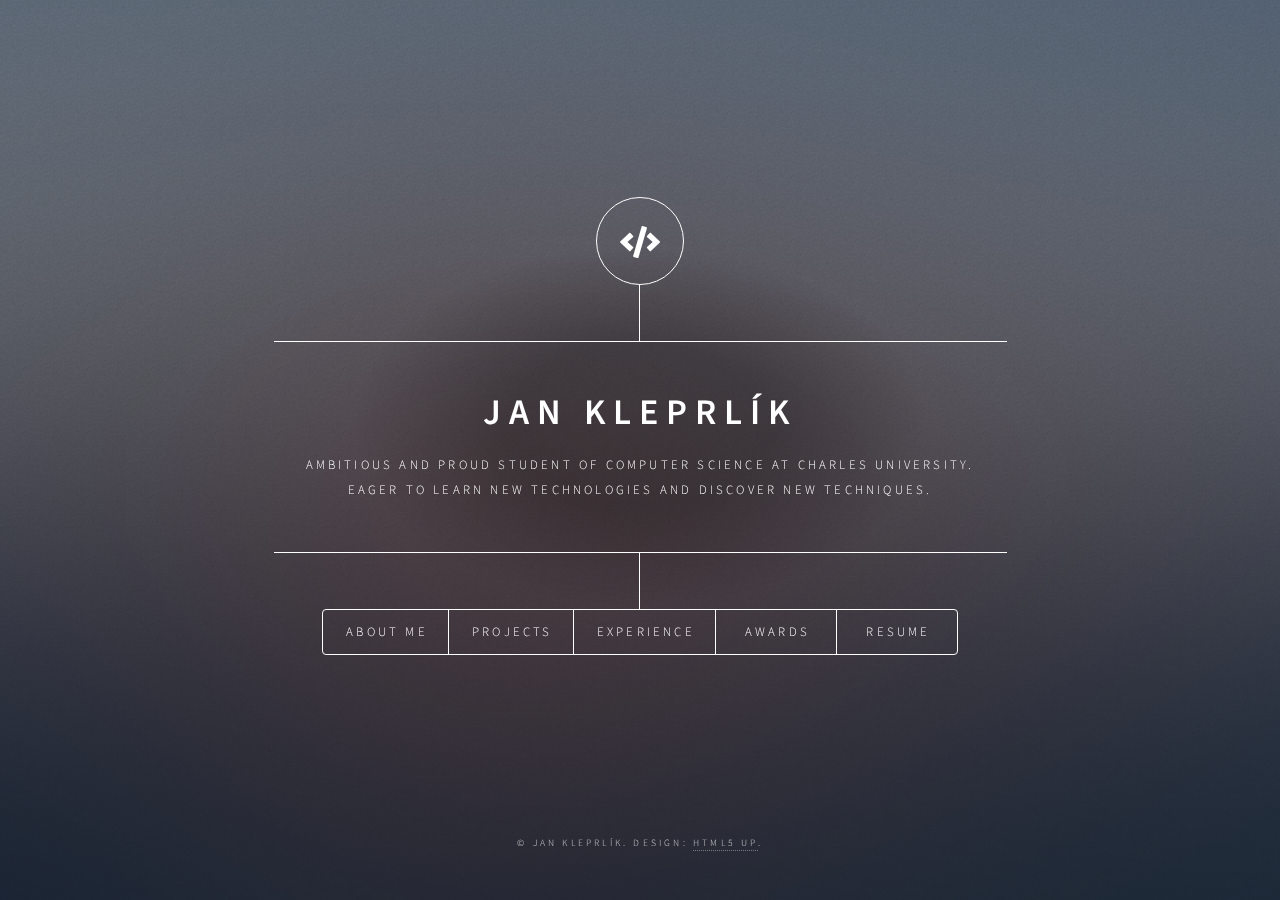
<file: index.html>
<!DOCTYPE HTML>
<!--
	Dimension by HTML5 UP
	html5up.net | @ajlkn
	Free for personal and commercial use under the CCA 3.0 license (html5up.net/license)
-->
<html lang="en">

<head>
    <title>Jan Kleprlík</title>
    <meta charset="utf-8" />
    <meta name="viewport" content="width=device-width, initial-scale=1, user-scalable=no" />
    <link rel="stylesheet" href="assets/css/main.css" />
    <link rel="stylesheet" href="assets/css/custom.css"/>
    <noscript><link rel="stylesheet" href="assets/css/noscript.css" /></noscript>
</head>

<body class="is-preload">

    <!-- Wrapper -->
    <div id="wrapper">

        <!-- Header -->
        <header id="header">
            <div class="logo">
                <span class="icon solid fa-code"></span>
            </div>
            <div class="content">
                <div class="inner">
                    <h1>Jan Kleprlík</h1>
                    <p>Ambitious and proud student of computer science at Charles University.<br> Eager to learn new technologies and discover new techniques.</p>
                </div>
            </div>
            <nav>
                <ul>
                    <li><a href="#about">About&nbsp;Me</a></li>
                    <li><a href="#projects">Projects</a></li>
                    <li><a href="#experience">Experience</a></li>
                    <li><a href="#awards">Awards</a></li>
                    <li><a href="./assets/CV_JanKleprlik.pdf" target="_blank">Resume</a></li>
                    <!-- <li><a href="#elements">Elements</a></li> -->
                </ul>
            </nav>
        </header>

        <!-- Main -->
        <div id="main">

            <!-- About -->
            <article id="about">
                <h2 class="major">About me</h2>
                <span class="image right main"><img src="images/profile_pic.jpg" alt="Jan Kleprlík" /></span>
                <p>I am in my last year of a master’s degree in software systems at Charles University, Prague. My main interests
                    are programming languages and their development, emphasising compilation and runtime optimizations via
                    static analysis techniques. I have repeatedly demonstrated my ability to learn new technologies in multiple
                    hackathons where I either won or placed at the top positions, both as a team member and an individual.</p>
                <h3>Contact</h3>
                <ul class="actions">
                    <li><span class="icon solid fa-phone"></span><a href="tel:+420722072805" target="_blank" style="margin-left: 10px;">+420 722 072 805</a></li>
                    <li><span class="icon solid fa-envelope"></span><a href="mailto:kleprlikjan@gmail.com" target="_blank" style="margin-left: 10px;">kleprlikjan@gmail.com</a></li>
                    <li><span class="icon brands fa-github"></span><a href="https://github.com/JanKleprlik" target="_blank" style="margin-left: 10px;">GitHub</a></li>
                    <li><span class="icon brands fa-linkedin"></span><a href="https://www.linkedin.com/in/jankleprlik" target="_blank" style="margin-left: 10px;">LinkedIn</a></li>
                </ul>
                <!-- <ul class="actions" style="margin-top: -20px;">
                    <li><span class="icon brands fa-twitter"></span><a href="https://twitter.com/Klepiiitko" target="_blank" style="margin-left: 10px;">Twitter</a></li>
                </ul> -->
            </article>

            <!-- Projects -->
            <article id="projects">
                <h2 class="major">Projects</h2>
                <section>
                    <h3>Cilostazol</h3>
                    <div class="moveTop"><i>Java</i>&ensp;&ensp;<a href="https://github.com/Softwarovy-projekt/Cilostazol" target="_blank" class="icon brands fa-github"><span class="label">Github</span></a></div>
                    <p><b>CIL interpreter</b> with the performance features and support of <i>GraalVM</i>. The interpreter is written using the <i>Truffle</i> framework using compiler hinting and other optimizations. 
                        The implementation includes <b>complete parser</b> of compiled C# code, the <b>interpreter</b> specialized for CIL generated from C# code with extensive caching and <b>compiler optimizations</b> enabled by the Truffle framework.</p>
                    <p>This project was developed in cooperation with <i>Oracle</i> consultants in a group of three students over the course of nine months.</p>
                </section>

                <section class="align-right">
                    <h3>Vimal</h3>
                    <div class="moveTop"><i>C#</i>&ensp;&ensp;<a href="https://github.com/JanKleprlik/Vimal" target="_blank" class="icon brands fa-github"><span class="label">Github</span></a></div>
                    <p>
                        Simple text editor with <b>syntax highlighting</b> support for <i>Swift</i> and <i>Kotlin</i> programming languages. The editor includes support for <b>execution</b> of <i>Kotlin</i> with embedded <b>console</b> output. 
                    </p>
                </section>

                <section>
                    <h3>Yöti</h3>
                    <div class="moveTop"><i>C#</i>&ensp;&ensp;<a href="https://github.com/JanKleprlik/Yoti" target="_blank" class="icon brands fa-github"><span class="label">Github</span></a></div>
                    <p>Multiplatform application used for music recognition avaiable on <b>Windows</b>, <b>Android</b> and <b>web browser</b> (via WebAssembly). The implementation includes the recognition algorithm, server side and database. Yöti was developed
                        with emphasis on unified logical and visual representation across platforms.<br>
                    This application scored 2nd place in the <i><a href="https://uwpcommunity.com/launch/" target="_blank">Launch 2021</a></i> competition in multiplatform category.</p>
                </section>
                
                <section class="align-right">
                    <h3>Shuffle US</h3>
                    <div class="moveTop"><i>Kotlin</i>&ensp;&ensp;<a href="https://github.com/JanKleprlik/ShuffleUs" target="_blank" class="icon brands fa-github"><span class="label">Github</span></a></div>
                    <p>An Android application developed based on a need for meetups organised for the first year students.</p>
                    <p>The motivation is to generate random groups every few minutes in order to make everyone talk to everyone else throughout the duration of the meetup. Forming closed groups should therefore be avoided.</p>
                </section>

                <section>
                    <h3>Interpreter of .NET CIL binaries for GraalVM</h3>
                    <div class="moveTop"><i>Java</i></div>
                    <p>An ongoing University project in cooperation with Oracle. An extension of experimental interpreter called <i><a href="https://github.com/jagotu/BACIL" target="_blank">BACIL</a></i></p>
                </section>

                <section class="align-right">
                    <h3>Simplified Operating System</h3>
                    <div class="moveTop"><i>C</i></div>
                    <p>As a team we have developed simple operating system for the <i>MPIS architecture</i>. My responsibilities were implementation of heap allocation, preemptive scheduler and synchronisation primitives. This was a university project.</p>
                </section>

                <section>
                    <h3>Audio Visualiser</h3>
                    <div class="moveTop"><i>C++</i>&ensp;&ensp;<a href="https://github.com/JanKleprlik/AudioVisualiser" target="_blank"  class="icon brands fa-github"><span class="label">Github</span></a></div>
                    <p>Real-time music visualiser with multiple visualisation modes implemented in C++ using SFML library including the implementation of graphical interface from scratch.</p>
                </section>

                <section class="align-right">
                    <h3>Mathletics</h3>
                    <div class="moveTop"><a href="https://github.com/Matfyz-Developer-Student-Club/matfyz-activity-sport-tracker" target="_blank" class="icon brands fa-github"><span class="label">Github</span></a>&ensp;&ensp;<i>Python</i></div>
                    <p>Activity sport tracker used by the faculty of physical education during the quarantine as a method of encouragement for students to stay fit. This web application was developed in a team <i>MDSC</i> (<i>Matfyz Developer Student Club</i>).</p>
                    <ul class="icons">
                        <li></li>
                    </ul>
                </section>

                <section>
                    <h3>Simplified C Compiler (Frontend)</h3>
                    <div class="moveTop"><i>C++, Bison</i></div>
                    <p>As a university project I have created lexical and semantic analysis of simplified C language including the parsing done via Bison.</p>
                </section>

                <section class="align-right">
                    <h3>Graph Algorithm Library</h3>
                    <div class="moveTop"><a href="https://github.com/JanKleprlik/Knihovna_pro_praci_s_grafy" target="_blank" class="icon brands fa-github"><span class="label">Github</span></a>&ensp;&ensp;<i>C#</i></div>
                    <p>Library of graph algorithms such as Dijkstra's alg., Bellma-Ford alg, Floyd-Warshall alg., topological sort or algorithm for searching strongly connected components. Library also includes data structures for representing graphs itself.</p>
                </section>
            </article>

            <!-- Experience -->
            <article id="experience">
                <h2 class="major">Experience</h2>   
                <section>
                    <h3>Manta, an IBM company</h3>
                    <p>As a part of my Master’s thesis, I developed and gradually own a complete unit of data lineage platform — C# scanner. This part staticaly analyses compiled C# code - CIL and generates data flow graph. 
                        My responsibilities include everything from problem analysis, design all the way to ensuring smooth release process. Later my area of expertise extended into static analysis of Python source code.</p>
                    <ul class="icons">
                        <li><a href="https://manta.io/" class="icon solid fa-link"><span class="label">Website</span></a></li>
                    </ul>
                </section>
                <section class="align-right">
                    <h3>JetBrains - AppCode Intern</h3>
                    <p>Contribution to many language support features for the Swift programming language. Mainly IDE intentions and quick
                        actions.</p>
                    <ul class="icons">
                        <li><a href="https://www.jetbrains.com/" class="icon solid fa-link"><span class="label">Website</span></a></li>
                    </ul>
                </section>
                <section>
                    <h3>JetBrains - Campus Ambassador</h3>
                    <p>JetBrains representative on the campus, organizing various social events and talks where I posed as an organiser as well as technical speaker across multiple European universities.</p>
                    <ul class="icons">
                        <li><a href="https://www.jetbrains.com/" class="icon solid fa-link"><span class="label">Website</span></a></li>
                    </ul>
                </section>
                <section>
                    <h3>Instructor at Charles University</h3>
                    <p>I run algorithm and programming lessons in python at Charles University, Prague.</p>
                    <ul class="icons">
                        <li><a href="https://ksvi.mff.cuni.cz/~kleprlik/" class="icon solid fa-link"><span class="label">Website</span></a></li>
                    </ul>
                </section>
                <section class="align-right">
                    <h3>NetGlade - Backend Developer</h3>
                    <p>Developing and further expanding school management software actively used by hundreds of schools across the
                        Czech Republic</p>
                    <ul class="icons">
                        <li><a href="https://www.netglade.cz/" class="icon solid fa-link"><span class="label">Website</span></a></li>
                    </ul>
                </section>
                <section>
                    <h3>MDSC</h3>
                    <p>Matfyz Developer Studen Club - I am a founding member of developer student club that servers the purpose of simulating work-like experience while working on larger projects. Our most recent application is <i>Mathletics</i> which is a web sport tracking application used by the faculty of mathematics and physics for distant learning.</p>
                    <ul class="icons">
                        <li><a href="https://matfyz-developer-student-club.github.io/websites" class="icon solid fa-link"><span class="label">Website</span></a></li>
                    </ul>
                </section>
                <section class="align-right">
                    <h3>ProSpolužáky.cz</h3>
                    <p>I was accountable for content creation of math textbooks for high school students now used by over <b>240</b> schools and <b>30 000</b> across Czechia and Slovakia.</p>
                    <ul class="icons">
                        <li><a href="https://www.prospoluzaky.cz" class="icon solid fa-link"><span class="label">Website</span></a></li>
                    </ul>
                </section>
            </article>

            <article id="awards">
                <h2 class="major">Awards</h2>
                <section>
                    <h3>Scolarship for excelent academic results</h3>
                    <p>Finished with grade average of 1.07 (1.0 is the best possible).</p>
                </section>
                <section class="align-right">
                    <h3>UnIT Challenge 2023 - Hackathon</h3>
                    <p>We have developed fully functioning and automatic system for faulty screen and diod recognition in large scale production line displays. <br>Our team placed <b>third</b>.</p>
                    <ul class="icons">
                        <li><a href="https://unit.bestprague.cz/" class="icon solid fa-link"><span class="label">Website</span></a></li>
                    </ul>
                </section>
                <section>
                    <h3>UnIT Challenge 2022 - Hackathon</h3>
                    <p>In the course of 7 hours we have developed fully functioning web application visualizing telemetry data from IoT devices. The application analyzes and predicts future failures of IoT devices, notifying workers ahead of time to prevent total failure.<br>Our team placed <b>first</b>.</p>
                    <ul class="icons">
                        <li><a href="https://unit.bestprague.cz/" class="icon solid fa-link"><span class="label">Website</span></a></li>
                    </ul>
                </section>
                <section class="align-right">
                    <h3>UnIT Challenge 2020 - Hackathon</h3>
                    <p>As a team we have developed fully functioning mobile application with server side. All written in C# using <i>Xamarin</i> and <i>.NET Core</i> frameworks. The application mediated communication between workers and their superiors as well as provided helpful information about the facility the worker was assigned to.<br>Our team placed <b>first</b>.</p>
                    <ul class="icons">
                        <li><a href="https://unit.bestprague.cz/" class="icon solid fa-link"><span class="label">Website</span></a></li>
                    </ul>
                </section>
                <section >
                    <h3>BEST Hack Day - Hackathon</h3>
                    <p>Team effort at transforming lidar data provided by the <i>Valeo</i> company into a human readable form. We have placed third in this hackathon.</p>
                </section>
                <section class="align-right">
                    <h3>Launch 2021 - Competition</h3>
                    <p>Global contest of UWP applications and applications created with the <i>UnoPlatform</i> framework. My application <i>Yöti</i> which I created from scratch in the span of nine months placed second in the multiplatform category.</p>
                    <ul class="icons">
                        <li><a href="https://uwpcommunity.com/launch/2021/" class="icon solid fa-link"><span class="label">Website</span></a></li>
                    </ul>
                </section>
            </article>


            <!-- Resume -->
            <article id="resume">
                <h2 class="major">Resume</h2>
                <p> Coming soon! </p>
                <!-- <form method="post" action="#">
                    <div class="fields">
                        <div class="field half">
                            <label for="name">Name</label>
                            <input type="text" name="name" id="name" />
                        </div>
                        <div class="field half">
                            <label for="email">Email</label>
                            <input type="text" name="email" id="email" />
                        </div>
                        <div class="field">
                            <label for="message">Message</label>
                            <textarea name="message" id="message" rows="4"></textarea>
                        </div>
                    </div>
                    <ul class="actions">
                        <li><input type="submit" value="Send Message" class="primary" /></li>
                        <li><input type="reset" value="Reset" /></li>
                    </ul>
                </form>
                <ul class="icons">
                    <li><a href="#" class="icon brands fa-twitter"><span class="label">Twitter</span></a></li>
                    <li><a href="#" class="icon brands fa-facebook-f"><span class="label">Facebook</span></a></li>
                    <li><a href="#" class="icon brands fa-instagram"><span class="label">Instagram</span></a></li>
                    <li><a href="#" class="icon brands fa-github"><span class="label">GitHub</span></a></li>
                </ul> -->
            </article>


            <!-- Project 1 -->
            <article id="project1">
                <h2 class="major">Project 1</h2>
                <span class="image main"><img src="images/pic02.jpg" alt="" /></span>
                <p> Comming soon! </p>
            </article>

            <!-- Elements -->
            <article id="elements">
                <h2 class="major">Elements</h2>

                <section>
                    <h3 class="major">Text</h3>
                    <p>This is <b>bold</b> and this is <strong>strong</strong>. This is <i>italic</i> and this is <em>emphasized</em>. This is <sup>superscript</sup> text and this is <sub>subscript</sub> text. This is <u>underlined</u> and this is code:
                        <code>for (;;) { ... }</code>. Finally, <a href="#">this is a link</a>.</p>
                    <hr />
                    <h2>Heading Level 2</h2>
                    <h3>Heading Level 3</h3>
                    <h4>Heading Level 4</h4>
                    <h5>Heading Level 5</h5>
                    <h6>Heading Level 6</h6>
                    <hr />
                    <h4>Blockquote</h4>
                    <blockquote>Fringilla nisl. Donec accumsan interdum nisi, quis tincidunt felis sagittis eget tempus euismod. Vestibulum ante ipsum primis in faucibus vestibulum. Blandit adipiscing eu felis iaculis volutpat ac adipiscing accumsan faucibus. Vestibulum
                        ante ipsum primis in faucibus lorem ipsum dolor sit amet nullam adipiscing eu felis.</blockquote>
                    <h4>Preformatted</h4>
                    <pre><code>i = 0;

while (!deck.isInOrder()) {
    print 'Iteration ' + i;
    deck.shuffle();
    i++;
}

print 'It took ' + i + ' iterations to sort the deck.';</code></pre>
                </section>

                <section>
                    <h3 class="major">Lists</h3>

                    <h4>Unordered</h4>
                    <ul>
                        <li>Dolor pulvinar etiam.</li>
                        <li>Sagittis adipiscing.</li>
                        <li>Felis enim feugiat.</li>
                    </ul>

                    <h4>Alternate</h4>
                    <ul class="alt">
                        <li>Dolor pulvinar etiam.</li>
                        <li>Sagittis adipiscing.</li>
                        <li>Felis enim feugiat.</li>
                    </ul>

                    <h4>Ordered</h4>
                    <ol>
                        <li>Dolor pulvinar etiam.</li>
                        <li>Etiam vel felis viverra.</li>
                        <li>Felis enim feugiat.</li>
                        <li>Dolor pulvinar etiam.</li>
                        <li>Etiam vel felis lorem.</li>
                        <li>Felis enim et feugiat.</li>
                    </ol>
                    <h4>Icons</h4>
                    <ul class="icons">
                        <li><a href="#" class="icon brands fa-twitter"><span class="label">Twitter</span></a></li>
                        <li><a href="#" class="icon brands fa-facebook-f"><span class="label">Facebook</span></a></li>
                        <li><a href="#" class="icon brands fa-instagram"><span class="label">Instagram</span></a></li>
                        <li><a href="#" class="icon brands fa-github"><span class="label">Github</span></a></li>
                    </ul>

                    <h4>Actions</h4>
                    <ul class="actions">
                        <li><a href="#" class="button primary">Default</a></li>
                        <li><a href="#" class="button">Default</a></li>
                    </ul>
                    <ul class="actions stacked">
                        <li><a href="#" class="button primary">Default</a></li>
                        <li><a href="#" class="button">Default</a></li>
                    </ul>
                </section>

                <section>
                    <h3 class="major">Table</h3>
                    <h4>Default</h4>
                    <div class="table-wrapper">
                        <table>
                            <thead>
                                <tr>
                                    <th>Name</th>
                                    <th>Description</th>
                                    <th>Price</th>
                                </tr>
                            </thead>
                            <tbody>
                                <tr>
                                    <td>Item One</td>
                                    <td>Ante turpis integer aliquet porttitor.</td>
                                    <td>29.99</td>
                                </tr>
                                <tr>
                                    <td>Item Two</td>
                                    <td>Vis ac commodo adipiscing arcu aliquet.</td>
                                    <td>19.99</td>
                                </tr>
                                <tr>
                                    <td>Item Three</td>
                                    <td> Morbi faucibus arcu accumsan lorem.</td>
                                    <td>29.99</td>
                                </tr>
                                <tr>
                                    <td>Item Four</td>
                                    <td>Vitae integer tempus condimentum.</td>
                                    <td>19.99</td>
                                </tr>
                                <tr>
                                    <td>Item Five</td>
                                    <td>Ante turpis integer aliquet porttitor.</td>
                                    <td>29.99</td>
                                </tr>
                            </tbody>
                            <tfoot>
                                <tr>
                                    <td colspan="2"></td>
                                    <td>100.00</td>
                                </tr>
                            </tfoot>
                        </table>
                    </div>

                    <h4>Alternate</h4>
                    <div class="table-wrapper">
                        <table class="alt">
                            <thead>
                                <tr>
                                    <th>Name</th>
                                    <th>Description</th>
                                    <th>Price</th>
                                </tr>
                            </thead>
                            <tbody>
                                <tr>
                                    <td>Item One</td>
                                    <td>Ante turpis integer aliquet porttitor.</td>
                                    <td>29.99</td>
                                </tr>
                                <tr>
                                    <td>Item Two</td>
                                    <td>Vis ac commodo adipiscing arcu aliquet.</td>
                                    <td>19.99</td>
                                </tr>
                                <tr>
                                    <td>Item Three</td>
                                    <td> Morbi faucibus arcu accumsan lorem.</td>
                                    <td>29.99</td>
                                </tr>
                                <tr>
                                    <td>Item Four</td>
                                    <td>Vitae integer tempus condimentum.</td>
                                    <td>19.99</td>
                                </tr>
                                <tr>
                                    <td>Item Five</td>
                                    <td>Ante turpis integer aliquet porttitor.</td>
                                    <td>29.99</td>
                                </tr>
                            </tbody>
                            <tfoot>
                                <tr>
                                    <td colspan="2"></td>
                                    <td>100.00</td>
                                </tr>
                            </tfoot>
                        </table>
                    </div>
                </section>

                <section>
                    <h3 class="major">Buttons</h3>
                    <ul class="actions">
                        <li><a href="#" class="button primary">Primary</a></li>
                        <li><a href="#" class="button">Default</a></li>
                    </ul>
                    <ul class="actions">
                        <li><a href="#" class="button">Default</a></li>
                        <li><a href="#" class="button small">Small</a></li>
                    </ul>
                    <ul class="actions">
                        <li><a href="#" class="button primary icon solid fa-download">Icon</a></li>
                        <li><a href="#" class="button icon solid fa-download">Icon</a></li>
                    </ul>
                    <ul class="actions">
                        <li><span class="button primary disabled">Disabled</span></li>
                        <li><span class="button disabled">Disabled</span></li>
                    </ul>
                </section>

                <section>
                    <h3 class="major">Form</h3>
                    <form method="post" action="#">
                        <div class="fields">
                            <div class="field half">
                                <label for="demo-name">Name</label>
                                <input type="text" name="demo-name" id="demo-name" value="" placeholder="Jane Doe" />
                            </div>
                            <div class="field half">
                                <label for="demo-email">Email</label>
                                <input type="email" name="demo-email" id="demo-email" value="" placeholder="jane@untitled.tld" />
                            </div>
                            <div class="field">
                                <label for="demo-category">Category</label>
                                <select name="demo-category" id="demo-category">
													<option value="">-</option>
													<option value="1">Manufacturing</option>
													<option value="1">Shipping</option>
													<option value="1">Administration</option>
													<option value="1">Human Resources</option>
												</select>
                            </div>
                            <div class="field half">
                                <input type="radio" id="demo-priority-low" name="demo-priority" checked>
                                <label for="demo-priority-low">Low</label>
                            </div>
                            <div class="field half">
                                <input type="radio" id="demo-priority-high" name="demo-priority">
                                <label for="demo-priority-high">High</label>
                            </div>
                            <div class="field half">
                                <input type="checkbox" id="demo-copy" name="demo-copy">
                                <label for="demo-copy">Email me a copy</label>
                            </div>
                            <div class="field half">
                                <input type="checkbox" id="demo-human" name="demo-human" checked>
                                <label for="demo-human">Not a robot</label>
                            </div>
                            <div class="field">
                                <label for="demo-message">Message</label>
                                <textarea name="demo-message" id="demo-message" placeholder="Enter your message" rows="6"></textarea>
                            </div>
                        </div>
                        <ul class="actions">
                            <li><input type="submit" value="Send Message" class="primary" /></li>
                            <li><input type="reset" value="Reset" /></li>
                        </ul>
                    </form>
                </section>

            </article>

        </div>

        <!-- Footer -->
        <footer id="footer">
            <p class="copyright">&copy; Jan Kleprlík. Design: <a href="https://html5up.net">HTML5 UP</a>.</p>
        </footer>

    </div>

    <!-- BG -->
    <div id="bg"></div>

    <!-- Scripts -->
    <script src="assets/js/jquery.min.js"></script>
    <script src="assets/js/browser.min.js"></script>
    <script src="assets/js/breakpoints.min.js"></script>
    <script src="assets/js/util.js"></script>
    <script src="assets/js/main.js"></script>

</body>

</html>
</file>
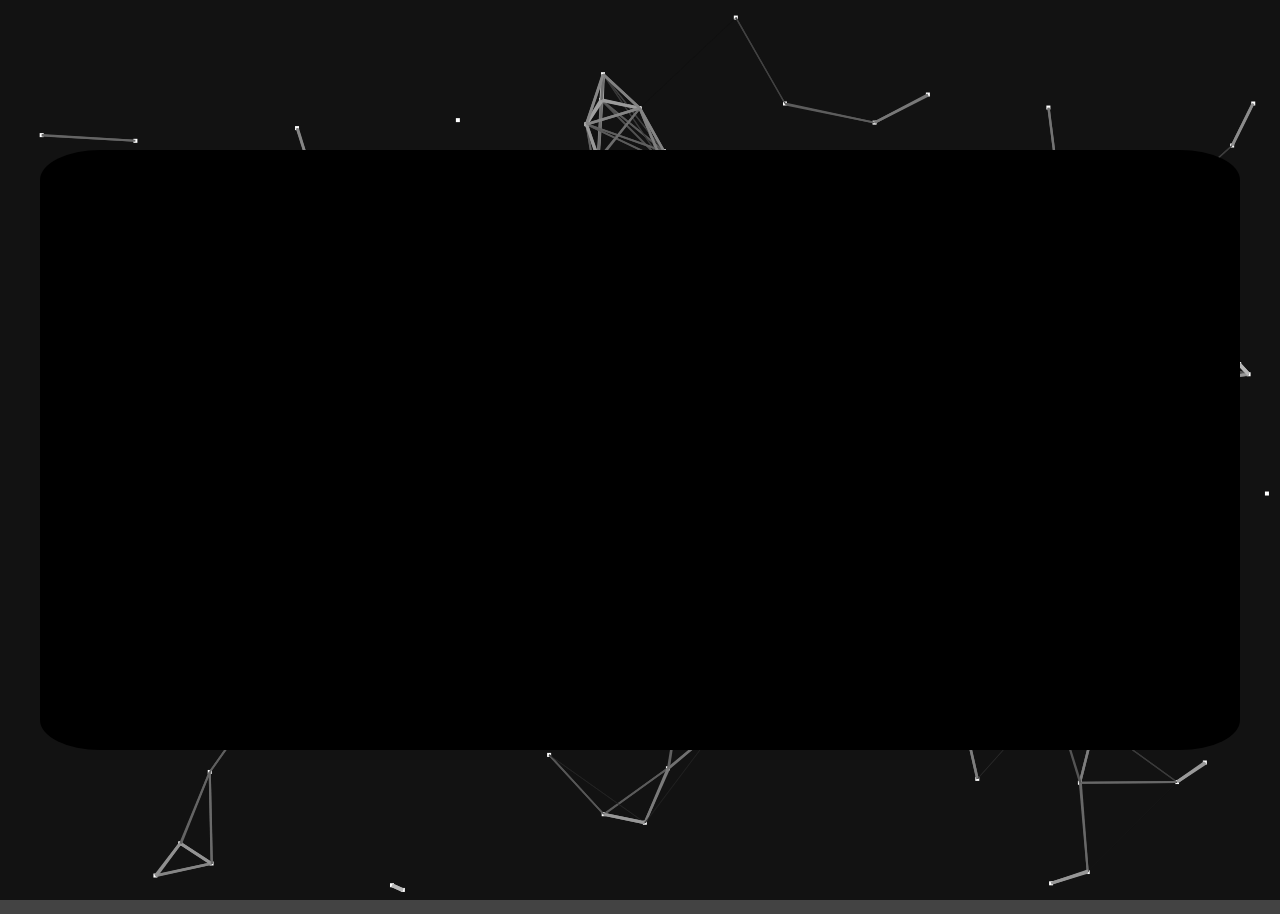
<file: Default/index.html>
<!DOCTYPE html>
<html lang="en">

<head>
    <meta charset="UTF-8">
    <meta http-equiv="X-UA-Compatible" content="IE=edge">
    <meta name="viewport" content="width=device-width, initial-scale=1.0">
    <title>Jan Kleprlík</title>

    <link rel="stylesheet" href="css/particles.css">
    <link rel="stylesheet" href="css/body.css">
</head>
<html>

<body>
    <canvas id="myCanvas" style="overflow: hidden;"></canvas>
    <script src="js/particles.js"></script>
    <div id="mainDiv" class="center rounded"></div>
</body>

</html>
</file>
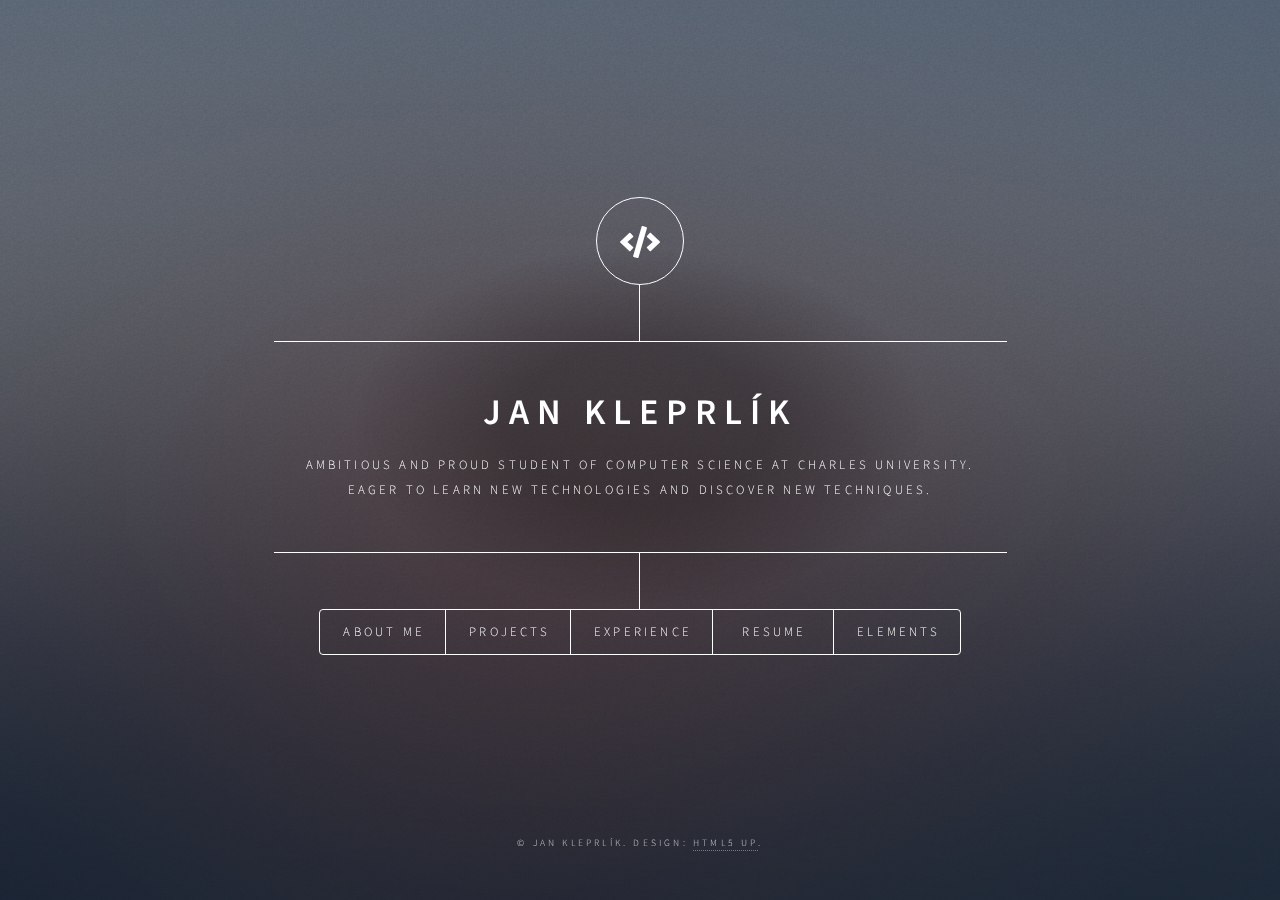
<file: Dimension/index.html>
<!DOCTYPE HTML>
<!--
	Dimension by HTML5 UP
	html5up.net | @ajlkn
	Free for personal and commercial use under the CCA 3.0 license (html5up.net/license)
-->
<html lang="en">

<head>
    <title>Jan Kleprlík</title>
    <meta charset="utf-8" />
    <meta name="viewport" content="width=device-width, initial-scale=1, user-scalable=no" />
    <link rel="stylesheet" href="assets/css/main.css" />
    <noscript><link rel="stylesheet" href="assets/css/noscript.css" /></noscript>
</head>

<body class="is-preload">

    <!-- Wrapper -->
    <div id="wrapper">

        <!-- Header -->
        <header id="header">
            <div class="logo">
                <span class="icon solid fa-code"></span>
            </div>
            <div class="content">
                <div class="inner">
                    <h1>Jan Kleprlík</h1>
                    <p>Ambitious and proud student of computer science at Charles University.<br> Eager to learn new technologies and discover new techniques.</p>
                </div>
            </div>
            <nav>
                <ul>
                    <li><a href="#about">About&nbsp;Me</a></li>
                    <li><a href="#projects">Projects</a></li>
                    <li><a href="#experience">Experience</a></li>
                    <li><a href="#resume">Resume</a></li>
                    <li><a href="#elements">Elements</a></li>
                </ul>
            </nav>
        </header>

        <!-- Main -->
        <div id="main">

            <!-- About -->
            <article id="about">
                <h2 class="major">About me</h2>
                <span class="image right main"><img src="images/profile_pic.jpg" alt="Jan Kleprlík" /></span>
                <p>I currently pursue master degree in software systems at Charles University, Prague. I am mainly intrested in compilers, code analysis and distributed systems. I am familliar with algorithms, data structures and</p>
            </article>

            <!-- Intro -->
            <article id="projects">
                <h2 class="major">Intro</h2>
                <span class="image main"><img src="images/pic01.jpg" alt="" /></span>
                <p>Aenean ornare velit lacus, ac varius enim ullamcorper eu. Proin aliquam facilisis ante interdum congue. Integer mollis, nisl amet convallis, porttitor magna ullamcorper, amet egestas mauris. Ut magna finibus nisi nec lacinia. Nam maximus
                    erat id euismod egestas. By the way, check out my <a href="#work">awesome work</a>.</p>
                <p>Lorem ipsum dolor sit amet, consectetur adipiscing elit. Duis dapibus rutrum facilisis. Class aptent taciti sociosqu ad litora torquent per conubia nostra, per inceptos himenaeos. Etiam tristique libero eu nibh porttitor fermentum. Nullam
                    venenatis erat id vehicula viverra. Nunc ultrices eros ut ultricies condimentum. Mauris risus lacus, blandit sit amet venenatis non, bibendum vitae dolor. Nunc lorem mauris, fringilla in aliquam at, euismod in lectus. Pellentesque
                    habitant morbi tristique senectus et netus et malesuada fames ac turpis egestas. In non lorem sit amet elit placerat maximus. Pellentesque aliquam maximus risus, vel sed vehicula.</p>
            </article>

            <!-- Work -->
            <article id="experience">
                <h2 class="major">Work</h2>
                <span class="image main"><img src="images/pic02.jpg" alt="" /></span>
                <p>Adipiscing magna sed dolor elit. Praesent eleifend dignissim arcu, at eleifend sapien imperdiet ac. Aliquam erat volutpat. Praesent urna nisi, fringila lorem et vehicula lacinia quam. Integer sollicitudin mauris nec lorem luctus ultrices.</p>
                <p>Nullam et orci eu lorem consequat tincidunt vivamus et sagittis libero. Mauris aliquet magna magna sed nunc rhoncus pharetra. Pellentesque condimentum sem. In efficitur ligula tate urna. Maecenas laoreet massa vel lacinia pellentesque
                    lorem ipsum dolor. Nullam et orci eu lorem consequat tincidunt. Vivamus et sagittis libero. Mauris aliquet magna magna sed nunc rhoncus amet feugiat tempus.</p>
            </article>


            <!-- Contact -->
            <article id="resume">
                <h2 class="major">Contact</h2>
                <form method="post" action="#">
                    <div class="fields">
                        <div class="field half">
                            <label for="name">Name</label>
                            <input type="text" name="name" id="name" />
                        </div>
                        <div class="field half">
                            <label for="email">Email</label>
                            <input type="text" name="email" id="email" />
                        </div>
                        <div class="field">
                            <label for="message">Message</label>
                            <textarea name="message" id="message" rows="4"></textarea>
                        </div>
                    </div>
                    <ul class="actions">
                        <li><input type="submit" value="Send Message" class="primary" /></li>
                        <li><input type="reset" value="Reset" /></li>
                    </ul>
                </form>
                <ul class="icons">
                    <li><a href="#" class="icon brands fa-twitter"><span class="label">Twitter</span></a></li>
                    <li><a href="#" class="icon brands fa-facebook-f"><span class="label">Facebook</span></a></li>
                    <li><a href="#" class="icon brands fa-instagram"><span class="label">Instagram</span></a></li>
                    <li><a href="#" class="icon brands fa-github"><span class="label">GitHub</span></a></li>
                </ul>
            </article>

            <!-- Elements -->
            <article id="elements">
                <h2 class="major">Elements</h2>

                <section>
                    <h3 class="major">Text</h3>
                    <p>This is <b>bold</b> and this is <strong>strong</strong>. This is <i>italic</i> and this is <em>emphasized</em>. This is <sup>superscript</sup> text and this is <sub>subscript</sub> text. This is <u>underlined</u> and this is code:
                        <code>for (;;) { ... }</code>. Finally, <a href="#">this is a link</a>.</p>
                    <hr />
                    <h2>Heading Level 2</h2>
                    <h3>Heading Level 3</h3>
                    <h4>Heading Level 4</h4>
                    <h5>Heading Level 5</h5>
                    <h6>Heading Level 6</h6>
                    <hr />
                    <h4>Blockquote</h4>
                    <blockquote>Fringilla nisl. Donec accumsan interdum nisi, quis tincidunt felis sagittis eget tempus euismod. Vestibulum ante ipsum primis in faucibus vestibulum. Blandit adipiscing eu felis iaculis volutpat ac adipiscing accumsan faucibus. Vestibulum
                        ante ipsum primis in faucibus lorem ipsum dolor sit amet nullam adipiscing eu felis.</blockquote>
                    <h4>Preformatted</h4>
                    <pre><code>i = 0;

while (!deck.isInOrder()) {
    print 'Iteration ' + i;
    deck.shuffle();
    i++;
}

print 'It took ' + i + ' iterations to sort the deck.';</code></pre>
                </section>

                <section>
                    <h3 class="major">Lists</h3>

                    <h4>Unordered</h4>
                    <ul>
                        <li>Dolor pulvinar etiam.</li>
                        <li>Sagittis adipiscing.</li>
                        <li>Felis enim feugiat.</li>
                    </ul>

                    <h4>Alternate</h4>
                    <ul class="alt">
                        <li>Dolor pulvinar etiam.</li>
                        <li>Sagittis adipiscing.</li>
                        <li>Felis enim feugiat.</li>
                    </ul>

                    <h4>Ordered</h4>
                    <ol>
                        <li>Dolor pulvinar etiam.</li>
                        <li>Etiam vel felis viverra.</li>
                        <li>Felis enim feugiat.</li>
                        <li>Dolor pulvinar etiam.</li>
                        <li>Etiam vel felis lorem.</li>
                        <li>Felis enim et feugiat.</li>
                    </ol>
                    <h4>Icons</h4>
                    <ul class="icons">
                        <li><a href="#" class="icon brands fa-twitter"><span class="label">Twitter</span></a></li>
                        <li><a href="#" class="icon brands fa-facebook-f"><span class="label">Facebook</span></a></li>
                        <li><a href="#" class="icon brands fa-instagram"><span class="label">Instagram</span></a></li>
                        <li><a href="#" class="icon brands fa-github"><span class="label">Github</span></a></li>
                    </ul>

                    <h4>Actions</h4>
                    <ul class="actions">
                        <li><a href="#" class="button primary">Default</a></li>
                        <li><a href="#" class="button">Default</a></li>
                    </ul>
                    <ul class="actions stacked">
                        <li><a href="#" class="button primary">Default</a></li>
                        <li><a href="#" class="button">Default</a></li>
                    </ul>
                </section>

                <section>
                    <h3 class="major">Table</h3>
                    <h4>Default</h4>
                    <div class="table-wrapper">
                        <table>
                            <thead>
                                <tr>
                                    <th>Name</th>
                                    <th>Description</th>
                                    <th>Price</th>
                                </tr>
                            </thead>
                            <tbody>
                                <tr>
                                    <td>Item One</td>
                                    <td>Ante turpis integer aliquet porttitor.</td>
                                    <td>29.99</td>
                                </tr>
                                <tr>
                                    <td>Item Two</td>
                                    <td>Vis ac commodo adipiscing arcu aliquet.</td>
                                    <td>19.99</td>
                                </tr>
                                <tr>
                                    <td>Item Three</td>
                                    <td> Morbi faucibus arcu accumsan lorem.</td>
                                    <td>29.99</td>
                                </tr>
                                <tr>
                                    <td>Item Four</td>
                                    <td>Vitae integer tempus condimentum.</td>
                                    <td>19.99</td>
                                </tr>
                                <tr>
                                    <td>Item Five</td>
                                    <td>Ante turpis integer aliquet porttitor.</td>
                                    <td>29.99</td>
                                </tr>
                            </tbody>
                            <tfoot>
                                <tr>
                                    <td colspan="2"></td>
                                    <td>100.00</td>
                                </tr>
                            </tfoot>
                        </table>
                    </div>

                    <h4>Alternate</h4>
                    <div class="table-wrapper">
                        <table class="alt">
                            <thead>
                                <tr>
                                    <th>Name</th>
                                    <th>Description</th>
                                    <th>Price</th>
                                </tr>
                            </thead>
                            <tbody>
                                <tr>
                                    <td>Item One</td>
                                    <td>Ante turpis integer aliquet porttitor.</td>
                                    <td>29.99</td>
                                </tr>
                                <tr>
                                    <td>Item Two</td>
                                    <td>Vis ac commodo adipiscing arcu aliquet.</td>
                                    <td>19.99</td>
                                </tr>
                                <tr>
                                    <td>Item Three</td>
                                    <td> Morbi faucibus arcu accumsan lorem.</td>
                                    <td>29.99</td>
                                </tr>
                                <tr>
                                    <td>Item Four</td>
                                    <td>Vitae integer tempus condimentum.</td>
                                    <td>19.99</td>
                                </tr>
                                <tr>
                                    <td>Item Five</td>
                                    <td>Ante turpis integer aliquet porttitor.</td>
                                    <td>29.99</td>
                                </tr>
                            </tbody>
                            <tfoot>
                                <tr>
                                    <td colspan="2"></td>
                                    <td>100.00</td>
                                </tr>
                            </tfoot>
                        </table>
                    </div>
                </section>

                <section>
                    <h3 class="major">Buttons</h3>
                    <ul class="actions">
                        <li><a href="#" class="button primary">Primary</a></li>
                        <li><a href="#" class="button">Default</a></li>
                    </ul>
                    <ul class="actions">
                        <li><a href="#" class="button">Default</a></li>
                        <li><a href="#" class="button small">Small</a></li>
                    </ul>
                    <ul class="actions">
                        <li><a href="#" class="button primary icon solid fa-download">Icon</a></li>
                        <li><a href="#" class="button icon solid fa-download">Icon</a></li>
                    </ul>
                    <ul class="actions">
                        <li><span class="button primary disabled">Disabled</span></li>
                        <li><span class="button disabled">Disabled</span></li>
                    </ul>
                </section>

                <section>
                    <h3 class="major">Form</h3>
                    <form method="post" action="#">
                        <div class="fields">
                            <div class="field half">
                                <label for="demo-name">Name</label>
                                <input type="text" name="demo-name" id="demo-name" value="" placeholder="Jane Doe" />
                            </div>
                            <div class="field half">
                                <label for="demo-email">Email</label>
                                <input type="email" name="demo-email" id="demo-email" value="" placeholder="jane@untitled.tld" />
                            </div>
                            <div class="field">
                                <label for="demo-category">Category</label>
                                <select name="demo-category" id="demo-category">
													<option value="">-</option>
													<option value="1">Manufacturing</option>
													<option value="1">Shipping</option>
													<option value="1">Administration</option>
													<option value="1">Human Resources</option>
												</select>
                            </div>
                            <div class="field half">
                                <input type="radio" id="demo-priority-low" name="demo-priority" checked>
                                <label for="demo-priority-low">Low</label>
                            </div>
                            <div class="field half">
                                <input type="radio" id="demo-priority-high" name="demo-priority">
                                <label for="demo-priority-high">High</label>
                            </div>
                            <div class="field half">
                                <input type="checkbox" id="demo-copy" name="demo-copy">
                                <label for="demo-copy">Email me a copy</label>
                            </div>
                            <div class="field half">
                                <input type="checkbox" id="demo-human" name="demo-human" checked>
                                <label for="demo-human">Not a robot</label>
                            </div>
                            <div class="field">
                                <label for="demo-message">Message</label>
                                <textarea name="demo-message" id="demo-message" placeholder="Enter your message" rows="6"></textarea>
                            </div>
                        </div>
                        <ul class="actions">
                            <li><input type="submit" value="Send Message" class="primary" /></li>
                            <li><input type="reset" value="Reset" /></li>
                        </ul>
                    </form>
                </section>

            </article>

        </div>

        <!-- Footer -->
        <footer id="footer">
            <p class="copyright">&copy; Jan Kleprlík. Design: <a href="https://html5up.net">HTML5 UP</a>.</p>
        </footer>

    </div>

    <!-- BG -->
    <div id="bg"></div>

    <!-- Scripts -->
    <script src="assets/js/jquery.min.js"></script>
    <script src="assets/js/browser.min.js"></script>
    <script src="assets/js/breakpoints.min.js"></script>
    <script src="assets/js/util.js"></script>
    <script src="assets/js/main.js"></script>

</body>

</html>
</file>
<file: assets/css/custom.css>
.moveTop {
    margin-top: -18px;
}
</file>
<file: assets/css/noscript.css>
/*
	Dimension by HTML5 UP
	html5up.net | @ajlkn
	Free for personal and commercial use under the CCA 3.0 license (html5up.net/license)
*/

/* BG */

	body.is-preload #bg:before {
		background-color: transparent;
	}

/* Header */

	body.is-preload #header {
		-moz-filter: none;
		-webkit-filter: none;
		-ms-filter: none;
		filter: none;
	}

		body.is-preload #header > * {
			opacity: 1;
		}

		body.is-preload #header .content .inner {
			max-height: none;
			padding: 3rem 2rem;
			opacity: 1;
		}

/* Main */

	#main article {
		opacity: 1;
		margin: 4rem 0 0 0;
	}
</file>
<file: Default/css/particles.css>
html,
body {
    width: 100%;
    height: 100%;
    margin: 0;
    overflow: hidden;
    background-color: rgba(0, 0, 0, 0.739);
}
</file>
<file: Default/css/body.css>
#mainDiv {
    width: 1200px;
    height: 600px;
    background-color: black;
}

.center {
    position: absolute;
    left: 50%;
    top: 50%;
    transform: translate(-50%, -50%);
}

.rounded {
    border-radius: 5%;
}
</file>
<file: Dimension/assets/css/noscript.css>
/*
	Dimension by HTML5 UP
	html5up.net | @ajlkn
	Free for personal and commercial use under the CCA 3.0 license (html5up.net/license)
*/

/* BG */

	body.is-preload #bg:before {
		background-color: transparent;
	}

/* Header */

	body.is-preload #header {
		-moz-filter: none;
		-webkit-filter: none;
		-ms-filter: none;
		filter: none;
	}

		body.is-preload #header > * {
			opacity: 1;
		}

		body.is-preload #header .content .inner {
			max-height: none;
			padding: 3rem 2rem;
			opacity: 1;
		}

/* Main */

	#main article {
		opacity: 1;
		margin: 4rem 0 0 0;
	}
</file>
<file: assets/css/main.css>
@import url(fontawesome-all.min.css);
@import url("https://fonts.googleapis.com/css?family=Source+Sans+Pro:300italic,600italic,300,600");

/*
	Dimension by HTML5 UP
	html5up.net | @ajlkn
	Free for personal and commercial use under the CCA 3.0 license (html5up.net/license)
*/

html,
body,
div,
span,
applet,
object,
iframe,
h1,
h2,
h3,
h4,
h5,
h6,
p,
blockquote,
pre,
a,
abbr,
acronym,
address,
big,
cite,
code,
del,
dfn,
em,
img,
ins,
kbd,
q,
s,
samp,
small,
strike,
strong,
sub,
sup,
tt,
var,
b,
u,
i,
center,
dl,
dt,
dd,
ol,
ul,
li,
fieldset,
form,
label,
legend,
table,
caption,
tbody,
tfoot,
thead,
tr,
th,
td,
article,
aside,
canvas,
details,
embed,
figure,
figcaption,
footer,
header,
hgroup,
menu,
nav,
output,
ruby,
section,
summary,
time,
mark,
audio,
video {
    margin: 0;
    padding: 0;
    border: 0;
    font-size: 100%;
    font: inherit;
    vertical-align: baseline;
}

article,
aside,
details,
figcaption,
figure,
footer,
header,
hgroup,
menu,
nav,
section {
    display: block;
}

body {
    line-height: 1;
}

ol,
ul {
    list-style: none;
}

blockquote,
q {
    quotes: none;
}

blockquote:before,
blockquote:after,
q:before,
q:after {
    content: '';
    content: none;
}

table {
    border-collapse: collapse;
    border-spacing: 0;
}

body {
    -webkit-text-size-adjust: none;
}

mark {
    background-color: transparent;
    color: inherit;
}

input::-moz-focus-inner {
    border: 0;
    padding: 0;
}

input,
select,
textarea {
    -moz-appearance: none;
    -webkit-appearance: none;
    -ms-appearance: none;
    appearance: none;
}


/* Basic */

@-ms-viewport {
    width: device-width;
}

@media screen and (max-width: 480px) {
    html,
    body {
        min-width: 320px;
    }
}

html {
    box-sizing: border-box;
}

*,
*:before,
*:after {
    box-sizing: inherit;
}

body {
    background: #1b1f22;
}

body.is-preload *,
body.is-preload *:before,
body.is-preload *:after {
    -moz-animation: none !important;
    -webkit-animation: none !important;
    -ms-animation: none !important;
    animation: none !important;
    -moz-transition: none !important;
    -webkit-transition: none !important;
    -ms-transition: none !important;
    transition: none !important;
}


/* Type */

html {
    font-size: 16pt;
}

@media screen and (max-width: 1680px) {
    html {
        font-size: 12pt;
    }
}

@media screen and (max-width: 736px) {
    html {
        font-size: 11pt;
    }
}

@media screen and (max-width: 360px) {
    html {
        font-size: 10pt;
    }
}

body,
input,
select,
textarea {
    color: #ffffff;
    font-family: "Source Sans Pro", sans-serif;
    font-weight: 300;
    font-size: 1rem;
    line-height: 1.65;
}

a {
    -moz-transition: color 0.2s ease-in-out, background-color 0.2s ease-in-out, border-bottom-color 0.2s ease-in-out;
    -webkit-transition: color 0.2s ease-in-out, background-color 0.2s ease-in-out, border-bottom-color 0.2s ease-in-out;
    -ms-transition: color 0.2s ease-in-out, background-color 0.2s ease-in-out, border-bottom-color 0.2s ease-in-out;
    transition: color 0.2s ease-in-out, background-color 0.2s ease-in-out, border-bottom-color 0.2s ease-in-out;
    border-bottom: dotted 1px rgba(255, 255, 255, 0.5);
    text-decoration: none;
    color: inherit;
}

a:hover {
    border-bottom-color: transparent;
}

strong,
b {
    color: #ffffff;
    font-weight: 600;
}

em,
i {
    font-style: italic;
}

p {
    margin: 0 0 2rem 0;
}

h1,
h2,
h3,
h4,
h5,
h6 {
    color: #ffffff;
    font-weight: 600;
    line-height: 1.5;
    margin: 0 0 1rem 0;
    text-transform: uppercase;
    letter-spacing: 0.2rem;
}

h1 a,
h2 a,
h3 a,
h4 a,
h5 a,
h6 a {
    color: inherit;
    text-decoration: none;
}

h1.major,
h2.major,
h3.major,
h4.major,
h5.major,
h6.major {
    border-bottom: solid 1px #ffffff;
    width: -moz-max-content;
    width: -webkit-max-content;
    width: -ms-max-content;
    width: max-content;
    padding-bottom: 0.5rem;
    margin: 0 0 2rem 0;
}

h1 {
    font-size: 2.25rem;
    line-height: 1.3;
    letter-spacing: 0.5rem;
}

h2 {
    font-size: 1.5rem;
    line-height: 1.4;
    letter-spacing: 0.5rem;
}

h3 {
    font-size: 1rem;
}

h4 {
    font-size: 0.8rem;
}

h5 {
    font-size: 0.7rem;
}

h6 {
    font-size: 0.6rem;
}

@media screen and (max-width: 736px) {
    h1 {
        font-size: 1.75rem;
        line-height: 1.4;
    }
    h2 {
        font-size: 1.25em;
        line-height: 1.5;
    }
}

sub {
    font-size: 0.8rem;
    position: relative;
    top: 0.5rem;
}

sup {
    font-size: 0.8rem;
    position: relative;
    top: -0.5rem;
}

blockquote {
    border-left: solid 4px #ffffff;
    font-style: italic;
    margin: 0 0 2rem 0;
    padding: 0.5rem 0 0.5rem 2rem;
}

code {
    background: rgba(255, 255, 255, 0.075);
    border-radius: 4px;
    font-family: "Courier New", monospace;
    font-size: 0.9rem;
    margin: 0 0.25rem;
    padding: 0.25rem 0.65rem;
}

pre {
    -webkit-overflow-scrolling: touch;
    font-family: "Courier New", monospace;
    font-size: 0.9rem;
    margin: 0 0 2rem 0;
}

pre code {
    display: block;
    line-height: 1.75;
    padding: 1rem 1.5rem;
    overflow-x: auto;
}

hr {
    border: 0;
    border-bottom: solid 1px #ffffff;
    margin: 2.75rem 0;
}

.align-left {
    text-align: left;
}

.align-center {
    text-align: center;
}

.align-right {
    text-align: right;
}


/* Form */

form {
    margin: 0 0 2rem 0;
}

form> :last-child {
    margin-bottom: 0;
}

form>.fields {
    display: -moz-flex;
    display: -webkit-flex;
    display: -ms-flex;
    display: flex;
    -moz-flex-wrap: wrap;
    -webkit-flex-wrap: wrap;
    -ms-flex-wrap: wrap;
    flex-wrap: wrap;
    width: calc(100% + 3rem);
    margin: -1.5rem 0 2rem -1.5rem;
}

form>.fields>.field {
    -moz-flex-grow: 0;
    -webkit-flex-grow: 0;
    -ms-flex-grow: 0;
    flex-grow: 0;
    -moz-flex-shrink: 0;
    -webkit-flex-shrink: 0;
    -ms-flex-shrink: 0;
    flex-shrink: 0;
    padding: 1.5rem 0 0 1.5rem;
    width: calc(100% - 1.5rem);
}

form>.fields>.field.half {
    width: calc(50% - 0.75rem);
}

form>.fields>.field.third {
    width: calc(100%/3 - 0.5rem);
}

form>.fields>.field.quarter {
    width: calc(25% - 0.375rem);
}

@media screen and (max-width: 480px) {
    form>.fields {
        width: calc(100% + 3rem);
        margin: -1.5rem 0 2rem -1.5rem;
    }
    form>.fields>.field {
        padding: 1.5rem 0 0 1.5rem;
        width: calc(100% - 1.5rem);
    }
    form>.fields>.field.half {
        width: calc(100% - 1.5rem);
    }
    form>.fields>.field.third {
        width: calc(100% - 1.5rem);
    }
    form>.fields>.field.quarter {
        width: calc(100% - 1.5rem);
    }
}

label {
    color: #ffffff;
    display: block;
    font-size: 0.8rem;
    font-weight: 300;
    letter-spacing: 0.2rem;
    line-height: 1.5;
    margin: 0 0 1rem 0;
    text-transform: uppercase;
}

input[type="text"],
input[type="password"],
input[type="email"],
input[type="tel"],
select,
textarea {
    -moz-appearance: none;
    -webkit-appearance: none;
    -ms-appearance: none;
    appearance: none;
    -moz-transition: border-color 0.2s ease-in-out, box-shadow 0.2s ease-in-out, background-color 0.2s ease-in-out;
    -webkit-transition: border-color 0.2s ease-in-out, box-shadow 0.2s ease-in-out, background-color 0.2s ease-in-out;
    -ms-transition: border-color 0.2s ease-in-out, box-shadow 0.2s ease-in-out, background-color 0.2s ease-in-out;
    transition: border-color 0.2s ease-in-out, box-shadow 0.2s ease-in-out, background-color 0.2s ease-in-out;
    background-color: transparent;
    border-radius: 4px;
    border: solid 1px #ffffff;
    color: inherit;
    display: block;
    outline: 0;
    padding: 0 1rem;
    text-decoration: none;
    width: 100%;
}

input[type="text"]:invalid,
input[type="password"]:invalid,
input[type="email"]:invalid,
input[type="tel"]:invalid,
select:invalid,
textarea:invalid {
    box-shadow: none;
}

input[type="text"]:focus,
input[type="password"]:focus,
input[type="email"]:focus,
input[type="tel"]:focus,
select:focus,
textarea:focus {
    background: rgba(255, 255, 255, 0.075);
    border-color: #ffffff;
    box-shadow: 0 0 0 1px #ffffff;
}

select {
    background-image: url("data:image/svg+xml;charset=utf8,%3Csvg xmlns='http://www.w3.org/2000/svg' width='40' height='40' preserveAspectRatio='none' viewBox='0 0 40 40'%3E%3Cpath d='M9.4,12.3l10.4,10.4l10.4-10.4c0.2-0.2,0.5-0.4,0.9-0.4c0.3,0,0.6,0.1,0.9,0.4l3.3,3.3c0.2,0.2,0.4,0.5,0.4,0.9 c0,0.4-0.1,0.6-0.4,0.9L20.7,31.9c-0.2,0.2-0.5,0.4-0.9,0.4c-0.3,0-0.6-0.1-0.9-0.4L4.3,17.3c-0.2-0.2-0.4-0.5-0.4-0.9 c0-0.4,0.1-0.6,0.4-0.9l3.3-3.3c0.2-0.2,0.5-0.4,0.9-0.4S9.1,12.1,9.4,12.3z' fill='%23ffffff' /%3E%3C/svg%3E");
    background-size: 1.25rem;
    background-repeat: no-repeat;
    background-position: calc(100% - 1rem) center;
    height: 2.75rem;
    padding-right: 2.75rem;
    text-overflow: ellipsis;
}

select option {
    color: #ffffff;
    background: #1b1f22;
}

select:focus::-ms-value {
    background-color: transparent;
}

select::-ms-expand {
    display: none;
}

input[type="text"],
input[type="password"],
input[type="email"],
select {
    height: 2.75rem;
}

textarea {
    padding: 0.75rem 1rem;
}

input[type="checkbox"],
input[type="radio"] {
    -moz-appearance: none;
    -webkit-appearance: none;
    -ms-appearance: none;
    appearance: none;
    display: block;
    float: left;
    margin-right: -2rem;
    opacity: 0;
    width: 1rem;
    z-index: -1;
}

input[type="checkbox"]+label,
input[type="radio"]+label {
    text-decoration: none;
    -moz-user-select: none;
    -webkit-user-select: none;
    -ms-user-select: none;
    user-select: none;
    color: #ffffff;
    cursor: pointer;
    display: inline-block;
    font-size: 0.8rem;
    font-weight: 300;
    margin: 0 0 0.5rem 0;
    padding-left: 2.65rem;
    padding-right: 0.75rem;
    position: relative;
}

input[type="checkbox"]+label:before,
input[type="radio"]+label:before {
    -moz-osx-font-smoothing: grayscale;
    -webkit-font-smoothing: antialiased;
    display: inline-block;
    font-style: normal;
    font-variant: normal;
    text-rendering: auto;
    line-height: 1;
    text-transform: none !important;
    font-family: 'Font Awesome 5 Free';
    font-weight: 900;
}

input[type="checkbox"]+label:before,
input[type="radio"]+label:before {
    -moz-transition: border-color 0.2s ease-in-out, box-shadow 0.2s ease-in-out, background-color 0.2s ease-in-out;
    -webkit-transition: border-color 0.2s ease-in-out, box-shadow 0.2s ease-in-out, background-color 0.2s ease-in-out;
    -ms-transition: border-color 0.2s ease-in-out, box-shadow 0.2s ease-in-out, background-color 0.2s ease-in-out;
    transition: border-color 0.2s ease-in-out, box-shadow 0.2s ease-in-out, background-color 0.2s ease-in-out;
    border-radius: 4px;
    border: solid 1px #ffffff;
    content: '';
    display: inline-block;
    height: 1.65rem;
    left: 0;
    line-height: 1.65rem;
    position: absolute;
    text-align: center;
    top: -0.15rem;
    width: 1.65rem;
}

input[type="checkbox"]:checked+label:before,
input[type="radio"]:checked+label:before {
    background: #ffffff !important;
    border-color: #ffffff !important;
    color: #1b1f22;
    content: '\f00c';
}

input[type="checkbox"]:focus+label:before,
input[type="radio"]:focus+label:before {
    background: rgba(255, 255, 255, 0.075);
    border-color: #ffffff;
    box-shadow: 0 0 0 1px #ffffff;
}

input[type="checkbox"]+label:before {
    border-radius: 4px;
}

input[type="radio"]+label:before {
    border-radius: 100%;
}

::-webkit-input-placeholder {
    color: rgba(255, 255, 255, 0.5) !important;
    opacity: 1.0;
}

:-moz-placeholder {
    color: rgba(255, 255, 255, 0.5) !important;
    opacity: 1.0;
}

::-moz-placeholder {
    color: rgba(255, 255, 255, 0.5) !important;
    opacity: 1.0;
}

:-ms-input-placeholder {
    color: rgba(255, 255, 255, 0.5) !important;
    opacity: 1.0;
}

.formerize-placeholder {
    color: rgba(255, 255, 255, 0.5) !important;
    opacity: 1.0;
}


/* Box */

.box {
    border-radius: 4px;
    border: solid 1px #ffffff;
    margin-bottom: 2rem;
    padding: 1.5em;
}

.box> :last-child,
.box> :last-child> :last-child,
.box> :last-child> :last-child> :last-child {
    margin-bottom: 0;
}

.box.alt {
    border: 0;
    border-radius: 0;
    padding: 0;
}


/* Icon */

.icon {
    text-decoration: none;
    border-bottom: none;
    position: relative;
}

.icon:before {
    -moz-osx-font-smoothing: grayscale;
    -webkit-font-smoothing: antialiased;
    display: inline-block;
    font-style: normal;
    font-variant: normal;
    text-rendering: auto;
    line-height: 1;
    text-transform: none !important;
    font-family: 'Font Awesome 5 Free';
    font-weight: 400;
}

.icon>.label {
    display: none;
}

.icon:before {
    line-height: inherit;
}

.icon.solid:before {
    font-weight: 900;
}

.icon.brands:before {
    font-family: 'Font Awesome 5 Brands';
}


/* Image */

.image {
    border-radius: 4px;
    border: 0;
    display: inline-block;
    position: relative;
}

.image:before {
    pointer-events: none;
    background-image: url("../../images/overlay.png");
    background-color: rgba(19, 21, 25, 0.5);
    border-radius: 4px;
    content: '';
    display: block;
    height: 100%;
    left: 0;
    opacity: 0.5;
    position: absolute;
    top: 0;
    width: 100%;
}

.image img {
    border-radius: 4px;
    display: block;
}

.image.left,
.image.right {
    max-width: 40%;
}

.image.left img,
.image.right img {
    width: 100%;
}

.image.left {
    float: left;
    padding: 0 1.5em 1em 0;
    top: 0.25em;
}

.image.right {
    float: right;
    padding: 0 0 1em 1.5em;
    top: 0.25em;
}

.image.fit {
    display: block;
    margin: 0 0 2rem 0;
    width: 100%;
}

.image.fit img {
    width: 100%;
}

.image.main {
    display: block;
    margin: 2.5rem 0;
    width: 100%;
}

.image.main img {
    width: 100%;
}

@media screen and (max-width: 736px) {
    .image.main {
        margin: 2rem 0;
    }
}

@media screen and (max-width: 480px) {
    .image.main {
        margin: 1.5rem 0;
    }
}


/* List */

ol {
    list-style: decimal;
    margin: 0 0 2rem 0;
    padding-left: 1.25em;
}

ol li {
    padding-left: 0.25em;
}

ul {
    list-style: disc;
    margin: 0 0 2rem 0;
    padding-left: 1em;
}

ul li {
    padding-left: 0.5em;
}

ul.alt {
    list-style: none;
    padding-left: 0;
}

ul.alt li {
    border-top: solid 1px #ffffff;
    padding: 0.5em 0;
}

ul.alt li:first-child {
    border-top: 0;
    padding-top: 0;
}

dl {
    margin: 0 0 2rem 0;
}

dl dt {
    display: block;
    font-weight: 600;
    margin: 0 0 1rem 0;
}

dl dd {
    margin-left: 2rem;
}


/* Actions */

ul.actions {
    display: -moz-flex;
    display: -webkit-flex;
    display: -ms-flex;
    display: flex;
    cursor: default;
    list-style: none;
    margin-left: -1rem;
    padding-left: 0;
}

ul.actions li {
    padding: 0 0 0 1rem;
    vertical-align: middle;
}

ul.actions.special {
    -moz-justify-content: center;
    -webkit-justify-content: center;
    -ms-justify-content: center;
    justify-content: center;
    width: 100%;
    margin-left: 0;
}

ul.actions.special li:first-child {
    padding-left: 0;
}

ul.actions.stacked {
    -moz-flex-direction: column;
    -webkit-flex-direction: column;
    -ms-flex-direction: column;
    flex-direction: column;
    margin-left: 0;
}

ul.actions.stacked li {
    padding: 1.3rem 0 0 0;
}

ul.actions.stacked li:first-child {
    padding-top: 0;
}

ul.actions.fit {
    width: calc(100% + 1rem);
}

ul.actions.fit li {
    -moz-flex-grow: 1;
    -webkit-flex-grow: 1;
    -ms-flex-grow: 1;
    flex-grow: 1;
    -moz-flex-shrink: 1;
    -webkit-flex-shrink: 1;
    -ms-flex-shrink: 1;
    flex-shrink: 1;
    width: 100%;
}

ul.actions.fit li>* {
    width: 100%;
}

ul.actions.fit.stacked {
    width: 100%;
}

@media screen and (max-width: 480px) {
    ul.actions:not(.fixed) {
        -moz-flex-direction: column;
        -webkit-flex-direction: column;
        -ms-flex-direction: column;
        flex-direction: column;
        margin-left: 0;
        width: 100% !important;
    }
    ul.actions:not(.fixed) li {
        -moz-flex-grow: 1;
        -webkit-flex-grow: 1;
        -ms-flex-grow: 1;
        flex-grow: 1;
        -moz-flex-shrink: 1;
        -webkit-flex-shrink: 1;
        -ms-flex-shrink: 1;
        flex-shrink: 1;
        padding: 1rem 0 0 0;
        text-align: center;
        width: 100%;
    }
    ul.actions:not(.fixed) li>* {
        width: 100%;
    }
    ul.actions:not(.fixed) li:first-child {
        padding-top: 0;
    }
    ul.actions:not(.fixed) li input[type="submit"],
    ul.actions:not(.fixed) li input[type="reset"],
    ul.actions:not(.fixed) li input[type="button"],
    ul.actions:not(.fixed) li button,
    ul.actions:not(.fixed) li .button {
        width: 100%;
    }
    ul.actions:not(.fixed) li input[type="submit"].icon:before,
    ul.actions:not(.fixed) li input[type="reset"].icon:before,
    ul.actions:not(.fixed) li input[type="button"].icon:before,
    ul.actions:not(.fixed) li button.icon:before,
    ul.actions:not(.fixed) li .button.icon:before {
        margin-left: -0.5em;
    }
}


/* Icons */

ul.icons {
    cursor: default;
    list-style: none;
    padding-left: 0;
}

ul.icons li {
    display: inline-block;
    padding: 0 0.75em 0 0;
}

ul.icons li:last-child {
    padding-right: 0;
}

ul.icons li a {
    border-radius: 100%;
    box-shadow: inset 0 0 0 1px #ffffff;
    display: inline-block;
    height: 2.25rem;
    line-height: 2.25rem;
    text-align: center;
    width: 2.25rem;
}

ul.icons li a:hover {
    background-color: rgba(255, 255, 255, 0.075);
}

ul.icons li a:active {
    background-color: rgba(255, 255, 255, 0.175);
}


/* Table */

.table-wrapper {
    -webkit-overflow-scrolling: touch;
    overflow-x: auto;
}

table {
    margin: 0 0 2rem 0;
    width: 100%;
}

table tbody tr {
    border: solid 1px #ffffff;
    border-left: 0;
    border-right: 0;
}

table tbody tr:nth-child(2n+1) {
    background-color: rgba(255, 255, 255, 0.075);
}

table td {
    padding: 0.75em 0.75em;
}

table th {
    color: #ffffff;
    font-size: 0.9em;
    font-weight: 600;
    padding: 0 0.75em 0.75em 0.75em;
    text-align: left;
}

table thead {
    border-bottom: solid 2px #ffffff;
}

table tfoot {
    border-top: solid 2px #ffffff;
}

table.alt {
    border-collapse: separate;
}

table.alt tbody tr td {
    border: solid 1px #ffffff;
    border-left-width: 0;
    border-top-width: 0;
}

table.alt tbody tr td:first-child {
    border-left-width: 1px;
}

table.alt tbody tr:first-child td {
    border-top-width: 1px;
}

table.alt thead {
    border-bottom: 0;
}

table.alt tfoot {
    border-top: 0;
}


/* Button */

input[type="submit"],
input[type="reset"],
input[type="button"],
button,
.button {
    -moz-appearance: none;
    -webkit-appearance: none;
    -ms-appearance: none;
    appearance: none;
    -moz-transition: background-color 0.2s ease-in-out, color 0.2s ease-in-out;
    -webkit-transition: background-color 0.2s ease-in-out, color 0.2s ease-in-out;
    -ms-transition: background-color 0.2s ease-in-out, color 0.2s ease-in-out;
    transition: background-color 0.2s ease-in-out, color 0.2s ease-in-out;
    background-color: transparent;
    border-radius: 4px;
    border: 0;
    box-shadow: inset 0 0 0 1px #ffffff;
    color: #ffffff !important;
    cursor: pointer;
    display: inline-block;
    font-size: 0.8rem;
    font-weight: 300;
    height: 2.75rem;
    letter-spacing: 0.2rem;
    line-height: 2.75rem;
    outline: 0;
    padding: 0 1.25rem 0 1.35rem;
    text-align: center;
    text-decoration: none;
    text-transform: uppercase;
    white-space: nowrap;
}

input[type="submit"]:hover,
input[type="reset"]:hover,
input[type="button"]:hover,
button:hover,
.button:hover {
    background-color: rgba(255, 255, 255, 0.075);
}

input[type="submit"]:active,
input[type="reset"]:active,
input[type="button"]:active,
button:active,
.button:active {
    background-color: rgba(255, 255, 255, 0.175);
}

input[type="submit"].icon:before,
input[type="reset"].icon:before,
input[type="button"].icon:before,
button.icon:before,
.button.icon:before {
    margin-right: 0.5em;
}

input[type="submit"].fit,
input[type="reset"].fit,
input[type="button"].fit,
button.fit,
.button.fit {
    width: 100%;
}

input[type="submit"].small,
input[type="reset"].small,
input[type="button"].small,
button.small,
.button.small {
    font-size: 0.6rem;
    height: 2.0625rem;
    line-height: 2.0625rem;
}

input[type="submit"].primary,
input[type="reset"].primary,
input[type="button"].primary,
button.primary,
.button.primary {
    background-color: #ffffff;
    color: #1b1f22 !important;
    font-weight: 600;
}

input[type="submit"].disabled,
input[type="submit"]:disabled,
input[type="reset"].disabled,
input[type="reset"]:disabled,
input[type="button"].disabled,
input[type="button"]:disabled,
button.disabled,
button:disabled,
.button.disabled,
.button:disabled {
    pointer-events: none;
    cursor: default;
    opacity: 0.25;
}

input[type="submit"],
input[type="reset"],
input[type="button"],
button {
    line-height: calc(2.75rem - 2px);
}


/* BG */

#bg {
    -moz-transform: scale(1.0);
    -webkit-transform: scale(1.0);
    -ms-transform: scale(1.0);
    transform: scale(1.0);
    -webkit-backface-visibility: hidden;
    backface-visibility: hidden;
    position: fixed;
    top: 0;
    left: 0;
    width: 100%;
    height: 100vh;
    z-index: 1;
}

#bg:before,
#bg:after {
    content: '';
    display: block;
    position: absolute;
    top: 0;
    left: 0;
    width: 100%;
    height: 100%;
}

#bg:before {
    -moz-transition: background-color 2.5s ease-in-out;
    -webkit-transition: background-color 2.5s ease-in-out;
    -ms-transition: background-color 2.5s ease-in-out;
    transition: background-color 2.5s ease-in-out;
    -moz-transition-delay: 0.75s;
    -webkit-transition-delay: 0.75s;
    -ms-transition-delay: 0.75s;
    transition-delay: 0.75s;
    background-image: linear-gradient(to top, rgba(19, 21, 25, 0.5), rgba(19, 21, 25, 0.5)), url("../../images/overlay.png");
    background-size: auto, 256px 256px;
    background-position: center, center;
    background-repeat: no-repeat, repeat;
    z-index: 2;
}

#bg:after {
    -moz-transform: scale(1.125);
    -webkit-transform: scale(1.125);
    -ms-transform: scale(1.125);
    transform: scale(1.125);
    -moz-transition: -moz-transform 0.325s ease-in-out, -moz-filter 0.325s ease-in-out;
    -webkit-transition: -webkit-transform 0.325s ease-in-out, -webkit-filter 0.325s ease-in-out;
    -ms-transition: -ms-transform 0.325s ease-in-out, -ms-filter 0.325s ease-in-out;
    transition: transform 0.325s ease-in-out, filter 0.325s ease-in-out;
    background-image: url("../../images/bg.jpg");
    background-position: center;
    background-size: cover;
    background-repeat: no-repeat;
    z-index: 1;
}

body.is-article-visible #bg:after {
    -moz-transform: scale(1.0825);
    -webkit-transform: scale(1.0825);
    -ms-transform: scale(1.0825);
    transform: scale(1.0825);
    -moz-filter: blur(0.2rem);
    -webkit-filter: blur(0.2rem);
    -ms-filter: blur(0.2rem);
    filter: blur(0.2rem);
}

body.is-preload #bg:before {
    background-color: #000000;
}


/* Wrapper */

#wrapper {
    display: -moz-flex;
    display: -webkit-flex;
    display: -ms-flex;
    display: flex;
    -moz-flex-direction: column;
    -webkit-flex-direction: column;
    -ms-flex-direction: column;
    flex-direction: column;
    -moz-align-items: center;
    -webkit-align-items: center;
    -ms-align-items: center;
    align-items: center;
    -moz-justify-content: space-between;
    -webkit-justify-content: space-between;
    -ms-justify-content: space-between;
    justify-content: space-between;
    position: relative;
    min-height: 100vh;
    width: 100%;
    padding: 4rem 2rem;
    z-index: 3;
}

#wrapper:before {
    content: '';
    display: block;
}

@media screen and (max-width: 1680px) {
    #wrapper {
        padding: 3rem 2rem;
    }
}

@media screen and (max-width: 736px) {
    #wrapper {
        padding: 2rem 1rem;
    }
}

@media screen and (max-width: 480px) {
    #wrapper {
        padding: 1rem;
    }
}


/* Header */

#header {
    display: -moz-flex;
    display: -webkit-flex;
    display: -ms-flex;
    display: flex;
    -moz-flex-direction: column;
    -webkit-flex-direction: column;
    -ms-flex-direction: column;
    flex-direction: column;
    -moz-align-items: center;
    -webkit-align-items: center;
    -ms-align-items: center;
    align-items: center;
    -moz-transition: -moz-transform 0.325s ease-in-out, -moz-filter 0.325s ease-in-out, opacity 0.325s ease-in-out;
    -webkit-transition: -webkit-transform 0.325s ease-in-out, -webkit-filter 0.325s ease-in-out, opacity 0.325s ease-in-out;
    -ms-transition: -ms-transform 0.325s ease-in-out, -ms-filter 0.325s ease-in-out, opacity 0.325s ease-in-out;
    transition: transform 0.325s ease-in-out, filter 0.325s ease-in-out, opacity 0.325s ease-in-out;
    background-image: -moz-radial-gradient(rgba(0, 0, 0, 0.25) 25%, rgba(0, 0, 0, 0) 55%);
    background-image: -webkit-radial-gradient(rgba(0, 0, 0, 0.25) 25%, rgba(0, 0, 0, 0) 55%);
    background-image: -ms-radial-gradient(rgba(0, 0, 0, 0.25) 25%, rgba(0, 0, 0, 0) 55%);
    background-image: radial-gradient(rgba(0, 0, 0, 0.25) 25%, rgba(0, 0, 0, 0) 55%);
    max-width: 100%;
    text-align: center;
}

#header>* {
    -moz-transition: opacity 0.325s ease-in-out;
    -webkit-transition: opacity 0.325s ease-in-out;
    -ms-transition: opacity 0.325s ease-in-out;
    transition: opacity 0.325s ease-in-out;
    position: relative;
    margin-top: 3.5rem;
}

#header>*:before {
    content: '';
    display: block;
    position: absolute;
    top: calc(-3.5rem - 1px);
    left: calc(50% - 1px);
    width: 1px;
    height: calc(3.5rem + 1px);
    background: #ffffff;
}

#header> :first-child {
    margin-top: 0;
}

#header> :first-child:before {
    display: none;
}

#header .logo {
    width: 5.5rem;
    height: 5.5rem;
    line-height: 5.5rem;
    border: solid 1px #ffffff;
    border-radius: 100%;
}

#header .logo .icon:before {
    font-size: 2rem;
}

#header .content {
    border-style: solid;
    border-color: #ffffff;
    border-top-width: 1px;
    border-bottom-width: 1px;
    max-width: 100%;
}

#header .content .inner {
    -moz-transition: max-height 0.75s ease, padding 0.75s ease, opacity 0.325s ease-in-out;
    -webkit-transition: max-height 0.75s ease, padding 0.75s ease, opacity 0.325s ease-in-out;
    -ms-transition: max-height 0.75s ease, padding 0.75s ease, opacity 0.325s ease-in-out;
    transition: max-height 0.75s ease, padding 0.75s ease, opacity 0.325s ease-in-out;
    -moz-transition-delay: 0.25s;
    -webkit-transition-delay: 0.25s;
    -ms-transition-delay: 0.25s;
    transition-delay: 0.25s;
    padding: 3rem 2rem;
    max-height: 40rem;
    overflow: hidden;
}

#header .content .inner> :last-child {
    margin-bottom: 0;
}

#header .content p {
    text-transform: uppercase;
    letter-spacing: 0.2rem;
    font-size: 0.8rem;
    line-height: 2;
}

#header nav ul {
    display: -moz-flex;
    display: -webkit-flex;
    display: -ms-flex;
    display: flex;
    margin-bottom: 0;
    list-style: none;
    padding-left: 0;
    border: solid 1px #ffffff;
    border-radius: 4px;
}

#header nav ul li {
    padding-left: 0;
    border-left: solid 1px #ffffff;
}

#header nav ul li:first-child {
    border-left: 0;
}

#header nav ul li a {
    display: block;
    min-width: 7.5rem;
    height: 2.75rem;
    line-height: 2.75rem;
    padding: 0 1.25rem 0 1.45rem;
    text-transform: uppercase;
    letter-spacing: 0.2rem;
    font-size: 0.8rem;
    border-bottom: 0;
}

#header nav ul li a:hover {
    background-color: rgba(255, 255, 255, 0.075);
}

#header nav ul li a:active {
    background-color: rgba(255, 255, 255, 0.175);
}

#header nav.use-middle:after {
    content: '';
    display: block;
    position: absolute;
    top: 0;
    left: calc(50% - 1px);
    width: 1px;
    height: 100%;
    background: #ffffff;
}

#header nav.use-middle ul li.is-middle {
    border-left: 0;
}

body.is-article-visible #header {
    -moz-transform: scale(0.95);
    -webkit-transform: scale(0.95);
    -ms-transform: scale(0.95);
    transform: scale(0.95);
    -moz-filter: blur(0.1rem);
    -webkit-filter: blur(0.1rem);
    -ms-filter: blur(0.1rem);
    filter: blur(0.1rem);
    opacity: 0;
}

body.is-preload #header {
    -moz-filter: blur(0.125rem);
    -webkit-filter: blur(0.125rem);
    -ms-filter: blur(0.125rem);
    filter: blur(0.125rem);
}

body.is-preload #header>* {
    opacity: 0;
}

body.is-preload #header .content .inner {
    max-height: 0;
    padding-top: 0;
    padding-bottom: 0;
    opacity: 0;
}

@media screen and (max-width: 980px) {
    #header .content p br {
        display: none;
    }
}

@media screen and (max-width: 736px) {
    #header>* {
        margin-top: 2rem;
    }
    #header>*:before {
        top: calc(-2rem - 1px);
        height: calc(2rem + 1px);
    }
    #header .logo {
        width: 4.75rem;
        height: 4.75rem;
        line-height: 4.75rem;
    }
    #header .logo .icon:before {
        font-size: 1.75rem;
    }
    #header .content .inner {
        padding: 2.5rem 1rem;
    }
    #header .content p {
        line-height: 1.875;
    }
}

@media screen and (max-width: 480px) {
    #header {
        padding: 1.5rem 0;
    }
    #header .content .inner {
        padding: 2.5rem 0;
    }
    #header nav ul {
        -moz-flex-direction: column;
        -webkit-flex-direction: column;
        -ms-flex-direction: column;
        flex-direction: column;
        min-width: 10rem;
        max-width: 100%;
    }
    #header nav ul li {
        border-left: 0;
        border-top: solid 1px #ffffff;
    }
    #header nav ul li:first-child {
        border-top: 0;
    }
    #header nav ul li a {
        height: 3rem;
        line-height: 3rem;
        min-width: 0;
        width: 100%;
    }
    #header nav.use-middle:after {
        display: none;
    }
}


/* Main */

#main {
    -moz-flex-grow: 1;
    -webkit-flex-grow: 1;
    -ms-flex-grow: 1;
    flex-grow: 1;
    -moz-flex-shrink: 1;
    -webkit-flex-shrink: 1;
    -ms-flex-shrink: 1;
    flex-shrink: 1;
    display: -moz-flex;
    display: -webkit-flex;
    display: -ms-flex;
    display: flex;
    -moz-align-items: center;
    -webkit-align-items: center;
    -ms-align-items: center;
    align-items: center;
    -moz-justify-content: center;
    -webkit-justify-content: center;
    -ms-justify-content: center;
    justify-content: center;
    -moz-flex-direction: column;
    -webkit-flex-direction: column;
    -ms-flex-direction: column;
    flex-direction: column;
    position: relative;
    max-width: 100%;
    z-index: 3;
}

#main article {
    -moz-transform: translateY(0.25rem);
    -webkit-transform: translateY(0.25rem);
    -ms-transform: translateY(0.25rem);
    transform: translateY(0.25rem);
    -moz-transition: opacity 0.325s ease-in-out, -moz-transform 0.325s ease-in-out;
    -webkit-transition: opacity 0.325s ease-in-out, -webkit-transform 0.325s ease-in-out;
    -ms-transition: opacity 0.325s ease-in-out, -ms-transform 0.325s ease-in-out;
    transition: opacity 0.325s ease-in-out, transform 0.325s ease-in-out;
    padding: 4.5rem 2.5rem 1.5rem 2.5rem;
    position: relative;
    width: 40rem;
    max-width: 100%;
    background-color: rgba(27, 31, 34, 0.85);
    border-radius: 4px;
    opacity: 0;
}

#main article.active {
    -moz-transform: translateY(0);
    -webkit-transform: translateY(0);
    -ms-transform: translateY(0);
    transform: translateY(0);
    opacity: 1;
}

#main article .close {
    display: block;
    position: absolute;
    top: 0;
    right: 0;
    width: 4rem;
    height: 4rem;
    cursor: pointer;
    text-indent: 4rem;
    overflow: hidden;
    white-space: nowrap;
}

#main article .close:before {
    -moz-transition: background-color 0.2s ease-in-out;
    -webkit-transition: background-color 0.2s ease-in-out;
    -ms-transition: background-color 0.2s ease-in-out;
    transition: background-color 0.2s ease-in-out;
    content: '';
    display: block;
    position: absolute;
    top: 0.75rem;
    left: 0.75rem;
    width: 2.5rem;
    height: 2.5rem;
    border-radius: 100%;
    background-position: center;
    background-image: url("data:image/svg+xml;charset=utf8,%3Csvg xmlns='http://www.w3.org/2000/svg' xmlns:xlink='http://www.w3.org/1999/xlink' width='20px' height='20px' viewBox='0 0 20 20' zoomAndPan='disable'%3E%3Cstyle%3Eline %7B stroke: %23ffffff%3B stroke-width: 1%3B %7D%3C/style%3E%3Cline x1='2' y1='2' x2='18' y2='18' /%3E%3Cline x1='18' y1='2' x2='2' y2='18' /%3E%3C/svg%3E");
    background-size: 20px 20px;
    background-repeat: no-repeat;
}

#main article .close:hover:before {
    background-color: rgba(255, 255, 255, 0.075);
}

#main article .close:active:before {
    background-color: rgba(255, 255, 255, 0.175);
}

@media screen and (max-width: 736px) {
    #main article {
        padding: 3.5rem 2rem 0.5rem 2rem;
    }
    #main article .close:before {
        top: 0.875rem;
        left: 0.875rem;
        width: 2.25rem;
        height: 2.25rem;
        background-size: 14px 14px;
    }
}

@media screen and (max-width: 480px) {
    #main article {
        padding: 3rem 1.5rem 0.5rem 1.5rem;
    }
}


/* Footer */

#footer {
    -moz-transition: -moz-transform 0.325s ease-in-out, -moz-filter 0.325s ease-in-out, opacity 0.325s ease-in-out;
    -webkit-transition: -webkit-transform 0.325s ease-in-out, -webkit-filter 0.325s ease-in-out, opacity 0.325s ease-in-out;
    -ms-transition: -ms-transform 0.325s ease-in-out, -ms-filter 0.325s ease-in-out, opacity 0.325s ease-in-out;
    transition: transform 0.325s ease-in-out, filter 0.325s ease-in-out, opacity 0.325s ease-in-out;
    width: 100%;
    max-width: 100%;
    margin-top: 2rem;
    text-align: center;
}

#footer .copyright {
    letter-spacing: 0.2rem;
    font-size: 0.6rem;
    opacity: 0.75;
    margin-bottom: 0;
    text-transform: uppercase;
}

body.is-article-visible #footer {
    -moz-transform: scale(0.95);
    -webkit-transform: scale(0.95);
    -ms-transform: scale(0.95);
    transform: scale(0.95);
    -moz-filter: blur(0.1rem);
    -webkit-filter: blur(0.1rem);
    -ms-filter: blur(0.1rem);
    filter: blur(0.1rem);
    opacity: 0;
}

body.is-preload #footer {
    opacity: 0;
}
</file>
<file: Dimension/assets/css/main.css>
@import url(fontawesome-all.min.css);
@import url("https://fonts.googleapis.com/css?family=Source+Sans+Pro:300italic,600italic,300,600");

/*
	Dimension by HTML5 UP
	html5up.net | @ajlkn
	Free for personal and commercial use under the CCA 3.0 license (html5up.net/license)
*/

html,
body,
div,
span,
applet,
object,
iframe,
h1,
h2,
h3,
h4,
h5,
h6,
p,
blockquote,
pre,
a,
abbr,
acronym,
address,
big,
cite,
code,
del,
dfn,
em,
img,
ins,
kbd,
q,
s,
samp,
small,
strike,
strong,
sub,
sup,
tt,
var,
b,
u,
i,
center,
dl,
dt,
dd,
ol,
ul,
li,
fieldset,
form,
label,
legend,
table,
caption,
tbody,
tfoot,
thead,
tr,
th,
td,
article,
aside,
canvas,
details,
embed,
figure,
figcaption,
footer,
header,
hgroup,
menu,
nav,
output,
ruby,
section,
summary,
time,
mark,
audio,
video {
    margin: 0;
    padding: 0;
    border: 0;
    font-size: 100%;
    font: inherit;
    vertical-align: baseline;
}

article,
aside,
details,
figcaption,
figure,
footer,
header,
hgroup,
menu,
nav,
section {
    display: block;
}

body {
    line-height: 1;
}

ol,
ul {
    list-style: none;
}

blockquote,
q {
    quotes: none;
}

blockquote:before,
blockquote:after,
q:before,
q:after {
    content: '';
    content: none;
}

table {
    border-collapse: collapse;
    border-spacing: 0;
}

body {
    -webkit-text-size-adjust: none;
}

mark {
    background-color: transparent;
    color: inherit;
}

input::-moz-focus-inner {
    border: 0;
    padding: 0;
}

input,
select,
textarea {
    -moz-appearance: none;
    -webkit-appearance: none;
    -ms-appearance: none;
    appearance: none;
}


/* Basic */

@-ms-viewport {
    width: device-width;
}

@media screen and (max-width: 480px) {
    html,
    body {
        min-width: 320px;
    }
}

html {
    box-sizing: border-box;
}

*,
*:before,
*:after {
    box-sizing: inherit;
}

body {
    background: #1b1f22;
}

body.is-preload *,
body.is-preload *:before,
body.is-preload *:after {
    -moz-animation: none !important;
    -webkit-animation: none !important;
    -ms-animation: none !important;
    animation: none !important;
    -moz-transition: none !important;
    -webkit-transition: none !important;
    -ms-transition: none !important;
    transition: none !important;
}


/* Type */

html {
    font-size: 16pt;
}

@media screen and (max-width: 1680px) {
    html {
        font-size: 12pt;
    }
}

@media screen and (max-width: 736px) {
    html {
        font-size: 11pt;
    }
}

@media screen and (max-width: 360px) {
    html {
        font-size: 10pt;
    }
}

body,
input,
select,
textarea {
    color: #ffffff;
    font-family: "Source Sans Pro", sans-serif;
    font-weight: 300;
    font-size: 1rem;
    line-height: 1.65;
}

a {
    -moz-transition: color 0.2s ease-in-out, background-color 0.2s ease-in-out, border-bottom-color 0.2s ease-in-out;
    -webkit-transition: color 0.2s ease-in-out, background-color 0.2s ease-in-out, border-bottom-color 0.2s ease-in-out;
    -ms-transition: color 0.2s ease-in-out, background-color 0.2s ease-in-out, border-bottom-color 0.2s ease-in-out;
    transition: color 0.2s ease-in-out, background-color 0.2s ease-in-out, border-bottom-color 0.2s ease-in-out;
    border-bottom: dotted 1px rgba(255, 255, 255, 0.5);
    text-decoration: none;
    color: inherit;
}

a:hover {
    border-bottom-color: transparent;
}

strong,
b {
    color: #ffffff;
    font-weight: 600;
}

em,
i {
    font-style: italic;
}

p {
    margin: 0 0 2rem 0;
}

h1,
h2,
h3,
h4,
h5,
h6 {
    color: #ffffff;
    font-weight: 600;
    line-height: 1.5;
    margin: 0 0 1rem 0;
    text-transform: uppercase;
    letter-spacing: 0.2rem;
}

h1 a,
h2 a,
h3 a,
h4 a,
h5 a,
h6 a {
    color: inherit;
    text-decoration: none;
}

h1.major,
h2.major,
h3.major,
h4.major,
h5.major,
h6.major {
    border-bottom: solid 1px #ffffff;
    width: -moz-max-content;
    width: -webkit-max-content;
    width: -ms-max-content;
    width: max-content;
    padding-bottom: 0.5rem;
    margin: 0 0 2rem 0;
}

h1 {
    font-size: 2.25rem;
    line-height: 1.3;
    letter-spacing: 0.5rem;
}

h2 {
    font-size: 1.5rem;
    line-height: 1.4;
    letter-spacing: 0.5rem;
}

h3 {
    font-size: 1rem;
}

h4 {
    font-size: 0.8rem;
}

h5 {
    font-size: 0.7rem;
}

h6 {
    font-size: 0.6rem;
}

@media screen and (max-width: 736px) {
    h1 {
        font-size: 1.75rem;
        line-height: 1.4;
    }
    h2 {
        font-size: 1.25em;
        line-height: 1.5;
    }
}

sub {
    font-size: 0.8rem;
    position: relative;
    top: 0.5rem;
}

sup {
    font-size: 0.8rem;
    position: relative;
    top: -0.5rem;
}

blockquote {
    border-left: solid 4px #ffffff;
    font-style: italic;
    margin: 0 0 2rem 0;
    padding: 0.5rem 0 0.5rem 2rem;
}

code {
    background: rgba(255, 255, 255, 0.075);
    border-radius: 4px;
    font-family: "Courier New", monospace;
    font-size: 0.9rem;
    margin: 0 0.25rem;
    padding: 0.25rem 0.65rem;
}

pre {
    -webkit-overflow-scrolling: touch;
    font-family: "Courier New", monospace;
    font-size: 0.9rem;
    margin: 0 0 2rem 0;
}

pre code {
    display: block;
    line-height: 1.75;
    padding: 1rem 1.5rem;
    overflow-x: auto;
}

hr {
    border: 0;
    border-bottom: solid 1px #ffffff;
    margin: 2.75rem 0;
}

.align-left {
    text-align: left;
}

.align-center {
    text-align: center;
}

.align-right {
    text-align: right;
}


/* Form */

form {
    margin: 0 0 2rem 0;
}

form> :last-child {
    margin-bottom: 0;
}

form>.fields {
    display: -moz-flex;
    display: -webkit-flex;
    display: -ms-flex;
    display: flex;
    -moz-flex-wrap: wrap;
    -webkit-flex-wrap: wrap;
    -ms-flex-wrap: wrap;
    flex-wrap: wrap;
    width: calc(100% + 3rem);
    margin: -1.5rem 0 2rem -1.5rem;
}

form>.fields>.field {
    -moz-flex-grow: 0;
    -webkit-flex-grow: 0;
    -ms-flex-grow: 0;
    flex-grow: 0;
    -moz-flex-shrink: 0;
    -webkit-flex-shrink: 0;
    -ms-flex-shrink: 0;
    flex-shrink: 0;
    padding: 1.5rem 0 0 1.5rem;
    width: calc(100% - 1.5rem);
}

form>.fields>.field.half {
    width: calc(50% - 0.75rem);
}

form>.fields>.field.third {
    width: calc(100%/3 - 0.5rem);
}

form>.fields>.field.quarter {
    width: calc(25% - 0.375rem);
}

@media screen and (max-width: 480px) {
    form>.fields {
        width: calc(100% + 3rem);
        margin: -1.5rem 0 2rem -1.5rem;
    }
    form>.fields>.field {
        padding: 1.5rem 0 0 1.5rem;
        width: calc(100% - 1.5rem);
    }
    form>.fields>.field.half {
        width: calc(100% - 1.5rem);
    }
    form>.fields>.field.third {
        width: calc(100% - 1.5rem);
    }
    form>.fields>.field.quarter {
        width: calc(100% - 1.5rem);
    }
}

label {
    color: #ffffff;
    display: block;
    font-size: 0.8rem;
    font-weight: 300;
    letter-spacing: 0.2rem;
    line-height: 1.5;
    margin: 0 0 1rem 0;
    text-transform: uppercase;
}

input[type="text"],
input[type="password"],
input[type="email"],
input[type="tel"],
select,
textarea {
    -moz-appearance: none;
    -webkit-appearance: none;
    -ms-appearance: none;
    appearance: none;
    -moz-transition: border-color 0.2s ease-in-out, box-shadow 0.2s ease-in-out, background-color 0.2s ease-in-out;
    -webkit-transition: border-color 0.2s ease-in-out, box-shadow 0.2s ease-in-out, background-color 0.2s ease-in-out;
    -ms-transition: border-color 0.2s ease-in-out, box-shadow 0.2s ease-in-out, background-color 0.2s ease-in-out;
    transition: border-color 0.2s ease-in-out, box-shadow 0.2s ease-in-out, background-color 0.2s ease-in-out;
    background-color: transparent;
    border-radius: 4px;
    border: solid 1px #ffffff;
    color: inherit;
    display: block;
    outline: 0;
    padding: 0 1rem;
    text-decoration: none;
    width: 100%;
}

input[type="text"]:invalid,
input[type="password"]:invalid,
input[type="email"]:invalid,
input[type="tel"]:invalid,
select:invalid,
textarea:invalid {
    box-shadow: none;
}

input[type="text"]:focus,
input[type="password"]:focus,
input[type="email"]:focus,
input[type="tel"]:focus,
select:focus,
textarea:focus {
    background: rgba(255, 255, 255, 0.075);
    border-color: #ffffff;
    box-shadow: 0 0 0 1px #ffffff;
}

select {
    background-image: url("data:image/svg+xml;charset=utf8,%3Csvg xmlns='http://www.w3.org/2000/svg' width='40' height='40' preserveAspectRatio='none' viewBox='0 0 40 40'%3E%3Cpath d='M9.4,12.3l10.4,10.4l10.4-10.4c0.2-0.2,0.5-0.4,0.9-0.4c0.3,0,0.6,0.1,0.9,0.4l3.3,3.3c0.2,0.2,0.4,0.5,0.4,0.9 c0,0.4-0.1,0.6-0.4,0.9L20.7,31.9c-0.2,0.2-0.5,0.4-0.9,0.4c-0.3,0-0.6-0.1-0.9-0.4L4.3,17.3c-0.2-0.2-0.4-0.5-0.4-0.9 c0-0.4,0.1-0.6,0.4-0.9l3.3-3.3c0.2-0.2,0.5-0.4,0.9-0.4S9.1,12.1,9.4,12.3z' fill='%23ffffff' /%3E%3C/svg%3E");
    background-size: 1.25rem;
    background-repeat: no-repeat;
    background-position: calc(100% - 1rem) center;
    height: 2.75rem;
    padding-right: 2.75rem;
    text-overflow: ellipsis;
}

select option {
    color: #ffffff;
    background: #1b1f22;
}

select:focus::-ms-value {
    background-color: transparent;
}

select::-ms-expand {
    display: none;
}

input[type="text"],
input[type="password"],
input[type="email"],
select {
    height: 2.75rem;
}

textarea {
    padding: 0.75rem 1rem;
}

input[type="checkbox"],
input[type="radio"] {
    -moz-appearance: none;
    -webkit-appearance: none;
    -ms-appearance: none;
    appearance: none;
    display: block;
    float: left;
    margin-right: -2rem;
    opacity: 0;
    width: 1rem;
    z-index: -1;
}

input[type="checkbox"]+label,
input[type="radio"]+label {
    text-decoration: none;
    -moz-user-select: none;
    -webkit-user-select: none;
    -ms-user-select: none;
    user-select: none;
    color: #ffffff;
    cursor: pointer;
    display: inline-block;
    font-size: 0.8rem;
    font-weight: 300;
    margin: 0 0 0.5rem 0;
    padding-left: 2.65rem;
    padding-right: 0.75rem;
    position: relative;
}

input[type="checkbox"]+label:before,
input[type="radio"]+label:before {
    -moz-osx-font-smoothing: grayscale;
    -webkit-font-smoothing: antialiased;
    display: inline-block;
    font-style: normal;
    font-variant: normal;
    text-rendering: auto;
    line-height: 1;
    text-transform: none !important;
    font-family: 'Font Awesome 5 Free';
    font-weight: 900;
}

input[type="checkbox"]+label:before,
input[type="radio"]+label:before {
    -moz-transition: border-color 0.2s ease-in-out, box-shadow 0.2s ease-in-out, background-color 0.2s ease-in-out;
    -webkit-transition: border-color 0.2s ease-in-out, box-shadow 0.2s ease-in-out, background-color 0.2s ease-in-out;
    -ms-transition: border-color 0.2s ease-in-out, box-shadow 0.2s ease-in-out, background-color 0.2s ease-in-out;
    transition: border-color 0.2s ease-in-out, box-shadow 0.2s ease-in-out, background-color 0.2s ease-in-out;
    border-radius: 4px;
    border: solid 1px #ffffff;
    content: '';
    display: inline-block;
    height: 1.65rem;
    left: 0;
    line-height: 1.65rem;
    position: absolute;
    text-align: center;
    top: -0.15rem;
    width: 1.65rem;
}

input[type="checkbox"]:checked+label:before,
input[type="radio"]:checked+label:before {
    background: #ffffff !important;
    border-color: #ffffff !important;
    color: #1b1f22;
    content: '\f00c';
}

input[type="checkbox"]:focus+label:before,
input[type="radio"]:focus+label:before {
    background: rgba(255, 255, 255, 0.075);
    border-color: #ffffff;
    box-shadow: 0 0 0 1px #ffffff;
}

input[type="checkbox"]+label:before {
    border-radius: 4px;
}

input[type="radio"]+label:before {
    border-radius: 100%;
}

::-webkit-input-placeholder {
    color: rgba(255, 255, 255, 0.5) !important;
    opacity: 1.0;
}

:-moz-placeholder {
    color: rgba(255, 255, 255, 0.5) !important;
    opacity: 1.0;
}

::-moz-placeholder {
    color: rgba(255, 255, 255, 0.5) !important;
    opacity: 1.0;
}

:-ms-input-placeholder {
    color: rgba(255, 255, 255, 0.5) !important;
    opacity: 1.0;
}

.formerize-placeholder {
    color: rgba(255, 255, 255, 0.5) !important;
    opacity: 1.0;
}


/* Box */

.box {
    border-radius: 4px;
    border: solid 1px #ffffff;
    margin-bottom: 2rem;
    padding: 1.5em;
}

.box> :last-child,
.box> :last-child> :last-child,
.box> :last-child> :last-child> :last-child {
    margin-bottom: 0;
}

.box.alt {
    border: 0;
    border-radius: 0;
    padding: 0;
}


/* Icon */

.icon {
    text-decoration: none;
    border-bottom: none;
    position: relative;
}

.icon:before {
    -moz-osx-font-smoothing: grayscale;
    -webkit-font-smoothing: antialiased;
    display: inline-block;
    font-style: normal;
    font-variant: normal;
    text-rendering: auto;
    line-height: 1;
    text-transform: none !important;
    font-family: 'Font Awesome 5 Free';
    font-weight: 400;
}

.icon>.label {
    display: none;
}

.icon:before {
    line-height: inherit;
}

.icon.solid:before {
    font-weight: 900;
}

.icon.brands:before {
    font-family: 'Font Awesome 5 Brands';
}


/* Image */

.image {
    border-radius: 4px;
    border: 0;
    display: inline-block;
    position: relative;
}

.image:before {
    pointer-events: none;
    background-image: url("../../images/overlay.png");
    background-color: rgba(19, 21, 25, 0.5);
    border-radius: 4px;
    content: '';
    display: block;
    height: 100%;
    left: 0;
    opacity: 0.5;
    position: absolute;
    top: 0;
    width: 100%;
}

.image img {
    border-radius: 4px;
    display: block;
}

.image.left,
.image.right {
    max-width: 40%;
}

.image.left img,
.image.right img {
    width: 100%;
}

.image.left {
    float: left;
    padding: 0 1.5em 1em 0;
    top: 0.25em;
}

.image.right {
    float: right;
    padding: 0 0 1em 1.5em;
    top: 0.25em;
}

.image.fit {
    display: block;
    margin: 0 0 2rem 0;
    width: 100%;
}

.image.fit img {
    width: 100%;
}

.image.main {
    display: block;
    margin: 2.5rem 0;
    width: 100%;
}

.image.main img {
    width: 100%;
}

@media screen and (max-width: 736px) {
    .image.main {
        margin: 2rem 0;
    }
}

@media screen and (max-width: 480px) {
    .image.main {
        margin: 1.5rem 0;
    }
}


/* List */

ol {
    list-style: decimal;
    margin: 0 0 2rem 0;
    padding-left: 1.25em;
}

ol li {
    padding-left: 0.25em;
}

ul {
    list-style: disc;
    margin: 0 0 2rem 0;
    padding-left: 1em;
}

ul li {
    padding-left: 0.5em;
}

ul.alt {
    list-style: none;
    padding-left: 0;
}

ul.alt li {
    border-top: solid 1px #ffffff;
    padding: 0.5em 0;
}

ul.alt li:first-child {
    border-top: 0;
    padding-top: 0;
}

dl {
    margin: 0 0 2rem 0;
}

dl dt {
    display: block;
    font-weight: 600;
    margin: 0 0 1rem 0;
}

dl dd {
    margin-left: 2rem;
}


/* Actions */

ul.actions {
    display: -moz-flex;
    display: -webkit-flex;
    display: -ms-flex;
    display: flex;
    cursor: default;
    list-style: none;
    margin-left: -1rem;
    padding-left: 0;
}

ul.actions li {
    padding: 0 0 0 1rem;
    vertical-align: middle;
}

ul.actions.special {
    -moz-justify-content: center;
    -webkit-justify-content: center;
    -ms-justify-content: center;
    justify-content: center;
    width: 100%;
    margin-left: 0;
}

ul.actions.special li:first-child {
    padding-left: 0;
}

ul.actions.stacked {
    -moz-flex-direction: column;
    -webkit-flex-direction: column;
    -ms-flex-direction: column;
    flex-direction: column;
    margin-left: 0;
}

ul.actions.stacked li {
    padding: 1.3rem 0 0 0;
}

ul.actions.stacked li:first-child {
    padding-top: 0;
}

ul.actions.fit {
    width: calc(100% + 1rem);
}

ul.actions.fit li {
    -moz-flex-grow: 1;
    -webkit-flex-grow: 1;
    -ms-flex-grow: 1;
    flex-grow: 1;
    -moz-flex-shrink: 1;
    -webkit-flex-shrink: 1;
    -ms-flex-shrink: 1;
    flex-shrink: 1;
    width: 100%;
}

ul.actions.fit li>* {
    width: 100%;
}

ul.actions.fit.stacked {
    width: 100%;
}

@media screen and (max-width: 480px) {
    ul.actions:not(.fixed) {
        -moz-flex-direction: column;
        -webkit-flex-direction: column;
        -ms-flex-direction: column;
        flex-direction: column;
        margin-left: 0;
        width: 100% !important;
    }
    ul.actions:not(.fixed) li {
        -moz-flex-grow: 1;
        -webkit-flex-grow: 1;
        -ms-flex-grow: 1;
        flex-grow: 1;
        -moz-flex-shrink: 1;
        -webkit-flex-shrink: 1;
        -ms-flex-shrink: 1;
        flex-shrink: 1;
        padding: 1rem 0 0 0;
        text-align: center;
        width: 100%;
    }
    ul.actions:not(.fixed) li>* {
        width: 100%;
    }
    ul.actions:not(.fixed) li:first-child {
        padding-top: 0;
    }
    ul.actions:not(.fixed) li input[type="submit"],
    ul.actions:not(.fixed) li input[type="reset"],
    ul.actions:not(.fixed) li input[type="button"],
    ul.actions:not(.fixed) li button,
    ul.actions:not(.fixed) li .button {
        width: 100%;
    }
    ul.actions:not(.fixed) li input[type="submit"].icon:before,
    ul.actions:not(.fixed) li input[type="reset"].icon:before,
    ul.actions:not(.fixed) li input[type="button"].icon:before,
    ul.actions:not(.fixed) li button.icon:before,
    ul.actions:not(.fixed) li .button.icon:before {
        margin-left: -0.5em;
    }
}


/* Icons */

ul.icons {
    cursor: default;
    list-style: none;
    padding-left: 0;
}

ul.icons li {
    display: inline-block;
    padding: 0 0.75em 0 0;
}

ul.icons li:last-child {
    padding-right: 0;
}

ul.icons li a {
    border-radius: 100%;
    box-shadow: inset 0 0 0 1px #ffffff;
    display: inline-block;
    height: 2.25rem;
    line-height: 2.25rem;
    text-align: center;
    width: 2.25rem;
}

ul.icons li a:hover {
    background-color: rgba(255, 255, 255, 0.075);
}

ul.icons li a:active {
    background-color: rgba(255, 255, 255, 0.175);
}


/* Table */

.table-wrapper {
    -webkit-overflow-scrolling: touch;
    overflow-x: auto;
}

table {
    margin: 0 0 2rem 0;
    width: 100%;
}

table tbody tr {
    border: solid 1px #ffffff;
    border-left: 0;
    border-right: 0;
}

table tbody tr:nth-child(2n+1) {
    background-color: rgba(255, 255, 255, 0.075);
}

table td {
    padding: 0.75em 0.75em;
}

table th {
    color: #ffffff;
    font-size: 0.9em;
    font-weight: 600;
    padding: 0 0.75em 0.75em 0.75em;
    text-align: left;
}

table thead {
    border-bottom: solid 2px #ffffff;
}

table tfoot {
    border-top: solid 2px #ffffff;
}

table.alt {
    border-collapse: separate;
}

table.alt tbody tr td {
    border: solid 1px #ffffff;
    border-left-width: 0;
    border-top-width: 0;
}

table.alt tbody tr td:first-child {
    border-left-width: 1px;
}

table.alt tbody tr:first-child td {
    border-top-width: 1px;
}

table.alt thead {
    border-bottom: 0;
}

table.alt tfoot {
    border-top: 0;
}


/* Button */

input[type="submit"],
input[type="reset"],
input[type="button"],
button,
.button {
    -moz-appearance: none;
    -webkit-appearance: none;
    -ms-appearance: none;
    appearance: none;
    -moz-transition: background-color 0.2s ease-in-out, color 0.2s ease-in-out;
    -webkit-transition: background-color 0.2s ease-in-out, color 0.2s ease-in-out;
    -ms-transition: background-color 0.2s ease-in-out, color 0.2s ease-in-out;
    transition: background-color 0.2s ease-in-out, color 0.2s ease-in-out;
    background-color: transparent;
    border-radius: 4px;
    border: 0;
    box-shadow: inset 0 0 0 1px #ffffff;
    color: #ffffff !important;
    cursor: pointer;
    display: inline-block;
    font-size: 0.8rem;
    font-weight: 300;
    height: 2.75rem;
    letter-spacing: 0.2rem;
    line-height: 2.75rem;
    outline: 0;
    padding: 0 1.25rem 0 1.35rem;
    text-align: center;
    text-decoration: none;
    text-transform: uppercase;
    white-space: nowrap;
}

input[type="submit"]:hover,
input[type="reset"]:hover,
input[type="button"]:hover,
button:hover,
.button:hover {
    background-color: rgba(255, 255, 255, 0.075);
}

input[type="submit"]:active,
input[type="reset"]:active,
input[type="button"]:active,
button:active,
.button:active {
    background-color: rgba(255, 255, 255, 0.175);
}

input[type="submit"].icon:before,
input[type="reset"].icon:before,
input[type="button"].icon:before,
button.icon:before,
.button.icon:before {
    margin-right: 0.5em;
}

input[type="submit"].fit,
input[type="reset"].fit,
input[type="button"].fit,
button.fit,
.button.fit {
    width: 100%;
}

input[type="submit"].small,
input[type="reset"].small,
input[type="button"].small,
button.small,
.button.small {
    font-size: 0.6rem;
    height: 2.0625rem;
    line-height: 2.0625rem;
}

input[type="submit"].primary,
input[type="reset"].primary,
input[type="button"].primary,
button.primary,
.button.primary {
    background-color: #ffffff;
    color: #1b1f22 !important;
    font-weight: 600;
}

input[type="submit"].disabled,
input[type="submit"]:disabled,
input[type="reset"].disabled,
input[type="reset"]:disabled,
input[type="button"].disabled,
input[type="button"]:disabled,
button.disabled,
button:disabled,
.button.disabled,
.button:disabled {
    pointer-events: none;
    cursor: default;
    opacity: 0.25;
}

input[type="submit"],
input[type="reset"],
input[type="button"],
button {
    line-height: calc(2.75rem - 2px);
}


/* BG */

#bg {
    -moz-transform: scale(1.0);
    -webkit-transform: scale(1.0);
    -ms-transform: scale(1.0);
    transform: scale(1.0);
    -webkit-backface-visibility: hidden;
    position: fixed;
    top: 0;
    left: 0;
    width: 100%;
    height: 100vh;
    z-index: 1;
}

#bg:before,
#bg:after {
    content: '';
    display: block;
    position: absolute;
    top: 0;
    left: 0;
    width: 100%;
    height: 100%;
}

#bg:before {
    -moz-transition: background-color 2.5s ease-in-out;
    -webkit-transition: background-color 2.5s ease-in-out;
    -ms-transition: background-color 2.5s ease-in-out;
    transition: background-color 2.5s ease-in-out;
    -moz-transition-delay: 0.75s;
    -webkit-transition-delay: 0.75s;
    -ms-transition-delay: 0.75s;
    transition-delay: 0.75s;
    background-image: linear-gradient(to top, rgba(19, 21, 25, 0.5), rgba(19, 21, 25, 0.5)), url("../../images/overlay.png");
    background-size: auto, 256px 256px;
    background-position: center, center;
    background-repeat: no-repeat, repeat;
    z-index: 2;
}

#bg:after {
    -moz-transform: scale(1.125);
    -webkit-transform: scale(1.125);
    -ms-transform: scale(1.125);
    transform: scale(1.125);
    -moz-transition: -moz-transform 0.325s ease-in-out, -moz-filter 0.325s ease-in-out;
    -webkit-transition: -webkit-transform 0.325s ease-in-out, -webkit-filter 0.325s ease-in-out;
    -ms-transition: -ms-transform 0.325s ease-in-out, -ms-filter 0.325s ease-in-out;
    transition: transform 0.325s ease-in-out, filter 0.325s ease-in-out;
    background-image: url("../../images/bg.jpg");
    background-position: center;
    background-size: cover;
    background-repeat: no-repeat;
    z-index: 1;
}

body.is-article-visible #bg:after {
    -moz-transform: scale(1.0825);
    -webkit-transform: scale(1.0825);
    -ms-transform: scale(1.0825);
    transform: scale(1.0825);
    -moz-filter: blur(0.2rem);
    -webkit-filter: blur(0.2rem);
    -ms-filter: blur(0.2rem);
    filter: blur(0.2rem);
}

body.is-preload #bg:before {
    background-color: #000000;
}


/* Wrapper */

#wrapper {
    display: -moz-flex;
    display: -webkit-flex;
    display: -ms-flex;
    display: flex;
    -moz-flex-direction: column;
    -webkit-flex-direction: column;
    -ms-flex-direction: column;
    flex-direction: column;
    -moz-align-items: center;
    -webkit-align-items: center;
    -ms-align-items: center;
    align-items: center;
    -moz-justify-content: space-between;
    -webkit-justify-content: space-between;
    -ms-justify-content: space-between;
    justify-content: space-between;
    position: relative;
    min-height: 100vh;
    width: 100%;
    padding: 4rem 2rem;
    z-index: 3;
}

#wrapper:before {
    content: '';
    display: block;
}

@media screen and (max-width: 1680px) {
    #wrapper {
        padding: 3rem 2rem;
    }
}

@media screen and (max-width: 736px) {
    #wrapper {
        padding: 2rem 1rem;
    }
}

@media screen and (max-width: 480px) {
    #wrapper {
        padding: 1rem;
    }
}


/* Header */

#header {
    display: -moz-flex;
    display: -webkit-flex;
    display: -ms-flex;
    display: flex;
    -moz-flex-direction: column;
    -webkit-flex-direction: column;
    -ms-flex-direction: column;
    flex-direction: column;
    -moz-align-items: center;
    -webkit-align-items: center;
    -ms-align-items: center;
    align-items: center;
    -moz-transition: -moz-transform 0.325s ease-in-out, -moz-filter 0.325s ease-in-out, opacity 0.325s ease-in-out;
    -webkit-transition: -webkit-transform 0.325s ease-in-out, -webkit-filter 0.325s ease-in-out, opacity 0.325s ease-in-out;
    -ms-transition: -ms-transform 0.325s ease-in-out, -ms-filter 0.325s ease-in-out, opacity 0.325s ease-in-out;
    transition: transform 0.325s ease-in-out, filter 0.325s ease-in-out, opacity 0.325s ease-in-out;
    background-image: -moz-radial-gradient(rgba(0, 0, 0, 0.25) 25%, rgba(0, 0, 0, 0) 55%);
    background-image: -webkit-radial-gradient(rgba(0, 0, 0, 0.25) 25%, rgba(0, 0, 0, 0) 55%);
    background-image: -ms-radial-gradient(rgba(0, 0, 0, 0.25) 25%, rgba(0, 0, 0, 0) 55%);
    background-image: radial-gradient(rgba(0, 0, 0, 0.25) 25%, rgba(0, 0, 0, 0) 55%);
    max-width: 100%;
    text-align: center;
}

#header>* {
    -moz-transition: opacity 0.325s ease-in-out;
    -webkit-transition: opacity 0.325s ease-in-out;
    -ms-transition: opacity 0.325s ease-in-out;
    transition: opacity 0.325s ease-in-out;
    position: relative;
    margin-top: 3.5rem;
}

#header>*:before {
    content: '';
    display: block;
    position: absolute;
    top: calc(-3.5rem - 1px);
    left: calc(50% - 1px);
    width: 1px;
    height: calc(3.5rem + 1px);
    background: #ffffff;
}

#header> :first-child {
    margin-top: 0;
}

#header> :first-child:before {
    display: none;
}

#header .logo {
    width: 5.5rem;
    height: 5.5rem;
    line-height: 5.5rem;
    border: solid 1px #ffffff;
    border-radius: 100%;
}

#header .logo .icon:before {
    font-size: 2rem;
}

#header .content {
    border-style: solid;
    border-color: #ffffff;
    border-top-width: 1px;
    border-bottom-width: 1px;
    max-width: 100%;
}

#header .content .inner {
    -moz-transition: max-height 0.75s ease, padding 0.75s ease, opacity 0.325s ease-in-out;
    -webkit-transition: max-height 0.75s ease, padding 0.75s ease, opacity 0.325s ease-in-out;
    -ms-transition: max-height 0.75s ease, padding 0.75s ease, opacity 0.325s ease-in-out;
    transition: max-height 0.75s ease, padding 0.75s ease, opacity 0.325s ease-in-out;
    -moz-transition-delay: 0.25s;
    -webkit-transition-delay: 0.25s;
    -ms-transition-delay: 0.25s;
    transition-delay: 0.25s;
    padding: 3rem 2rem;
    max-height: 40rem;
    overflow: hidden;
}

#header .content .inner> :last-child {
    margin-bottom: 0;
}

#header .content p {
    text-transform: uppercase;
    letter-spacing: 0.2rem;
    font-size: 0.8rem;
    line-height: 2;
}

#header nav ul {
    display: -moz-flex;
    display: -webkit-flex;
    display: -ms-flex;
    display: flex;
    margin-bottom: 0;
    list-style: none;
    padding-left: 0;
    border: solid 1px #ffffff;
    border-radius: 4px;
}

#header nav ul li {
    padding-left: 0;
    border-left: solid 1px #ffffff;
}

#header nav ul li:first-child {
    border-left: 0;
}

#header nav ul li a {
    display: block;
    min-width: 7.5rem;
    height: 2.75rem;
    line-height: 2.75rem;
    padding: 0 1.25rem 0 1.45rem;
    text-transform: uppercase;
    letter-spacing: 0.2rem;
    font-size: 0.8rem;
    border-bottom: 0;
}

#header nav ul li a:hover {
    background-color: rgba(255, 255, 255, 0.075);
}

#header nav ul li a:active {
    background-color: rgba(255, 255, 255, 0.175);
}

#header nav.use-middle:after {
    content: '';
    display: block;
    position: absolute;
    top: 0;
    left: calc(50% - 1px);
    width: 1px;
    height: 100%;
    background: #ffffff;
}

#header nav.use-middle ul li.is-middle {
    border-left: 0;
}

body.is-article-visible #header {
    -moz-transform: scale(0.95);
    -webkit-transform: scale(0.95);
    -ms-transform: scale(0.95);
    transform: scale(0.95);
    -moz-filter: blur(0.1rem);
    -webkit-filter: blur(0.1rem);
    -ms-filter: blur(0.1rem);
    filter: blur(0.1rem);
    opacity: 0;
}

body.is-preload #header {
    -moz-filter: blur(0.125rem);
    -webkit-filter: blur(0.125rem);
    -ms-filter: blur(0.125rem);
    filter: blur(0.125rem);
}

body.is-preload #header>* {
    opacity: 0;
}

body.is-preload #header .content .inner {
    max-height: 0;
    padding-top: 0;
    padding-bottom: 0;
    opacity: 0;
}

@media screen and (max-width: 980px) {
    #header .content p br {
        display: none;
    }
}

@media screen and (max-width: 736px) {
    #header>* {
        margin-top: 2rem;
    }
    #header>*:before {
        top: calc(-2rem - 1px);
        height: calc(2rem + 1px);
    }
    #header .logo {
        width: 4.75rem;
        height: 4.75rem;
        line-height: 4.75rem;
    }
    #header .logo .icon:before {
        font-size: 1.75rem;
    }
    #header .content .inner {
        padding: 2.5rem 1rem;
    }
    #header .content p {
        line-height: 1.875;
    }
}

@media screen and (max-width: 480px) {
    #header {
        padding: 1.5rem 0;
    }
    #header .content .inner {
        padding: 2.5rem 0;
    }
    #header nav ul {
        -moz-flex-direction: column;
        -webkit-flex-direction: column;
        -ms-flex-direction: column;
        flex-direction: column;
        min-width: 10rem;
        max-width: 100%;
    }
    #header nav ul li {
        border-left: 0;
        border-top: solid 1px #ffffff;
    }
    #header nav ul li:first-child {
        border-top: 0;
    }
    #header nav ul li a {
        height: 3rem;
        line-height: 3rem;
        min-width: 0;
        width: 100%;
    }
    #header nav.use-middle:after {
        display: none;
    }
}


/* Main */

#main {
    -moz-flex-grow: 1;
    -webkit-flex-grow: 1;
    -ms-flex-grow: 1;
    flex-grow: 1;
    -moz-flex-shrink: 1;
    -webkit-flex-shrink: 1;
    -ms-flex-shrink: 1;
    flex-shrink: 1;
    display: -moz-flex;
    display: -webkit-flex;
    display: -ms-flex;
    display: flex;
    -moz-align-items: center;
    -webkit-align-items: center;
    -ms-align-items: center;
    align-items: center;
    -moz-justify-content: center;
    -webkit-justify-content: center;
    -ms-justify-content: center;
    justify-content: center;
    -moz-flex-direction: column;
    -webkit-flex-direction: column;
    -ms-flex-direction: column;
    flex-direction: column;
    position: relative;
    max-width: 100%;
    z-index: 3;
}

#main article {
    -moz-transform: translateY(0.25rem);
    -webkit-transform: translateY(0.25rem);
    -ms-transform: translateY(0.25rem);
    transform: translateY(0.25rem);
    -moz-transition: opacity 0.325s ease-in-out, -moz-transform 0.325s ease-in-out;
    -webkit-transition: opacity 0.325s ease-in-out, -webkit-transform 0.325s ease-in-out;
    -ms-transition: opacity 0.325s ease-in-out, -ms-transform 0.325s ease-in-out;
    transition: opacity 0.325s ease-in-out, transform 0.325s ease-in-out;
    padding: 4.5rem 2.5rem 1.5rem 2.5rem;
    position: relative;
    width: 40rem;
    max-width: 100%;
    background-color: rgba(27, 31, 34, 0.85);
    border-radius: 4px;
    opacity: 0;
}

#main article.active {
    -moz-transform: translateY(0);
    -webkit-transform: translateY(0);
    -ms-transform: translateY(0);
    transform: translateY(0);
    opacity: 1;
}

#main article .close {
    display: block;
    position: absolute;
    top: 0;
    right: 0;
    width: 4rem;
    height: 4rem;
    cursor: pointer;
    text-indent: 4rem;
    overflow: hidden;
    white-space: nowrap;
}

#main article .close:before {
    -moz-transition: background-color 0.2s ease-in-out;
    -webkit-transition: background-color 0.2s ease-in-out;
    -ms-transition: background-color 0.2s ease-in-out;
    transition: background-color 0.2s ease-in-out;
    content: '';
    display: block;
    position: absolute;
    top: 0.75rem;
    left: 0.75rem;
    width: 2.5rem;
    height: 2.5rem;
    border-radius: 100%;
    background-position: center;
    background-image: url("data:image/svg+xml;charset=utf8,%3Csvg xmlns='http://www.w3.org/2000/svg' xmlns:xlink='http://www.w3.org/1999/xlink' width='20px' height='20px' viewBox='0 0 20 20' zoomAndPan='disable'%3E%3Cstyle%3Eline %7B stroke: %23ffffff%3B stroke-width: 1%3B %7D%3C/style%3E%3Cline x1='2' y1='2' x2='18' y2='18' /%3E%3Cline x1='18' y1='2' x2='2' y2='18' /%3E%3C/svg%3E");
    background-size: 20px 20px;
    background-repeat: no-repeat;
}

#main article .close:hover:before {
    background-color: rgba(255, 255, 255, 0.075);
}

#main article .close:active:before {
    background-color: rgba(255, 255, 255, 0.175);
}

@media screen and (max-width: 736px) {
    #main article {
        padding: 3.5rem 2rem 0.5rem 2rem;
    }
    #main article .close:before {
        top: 0.875rem;
        left: 0.875rem;
        width: 2.25rem;
        height: 2.25rem;
        background-size: 14px 14px;
    }
}

@media screen and (max-width: 480px) {
    #main article {
        padding: 3rem 1.5rem 0.5rem 1.5rem;
    }
}


/* Footer */

#footer {
    -moz-transition: -moz-transform 0.325s ease-in-out, -moz-filter 0.325s ease-in-out, opacity 0.325s ease-in-out;
    -webkit-transition: -webkit-transform 0.325s ease-in-out, -webkit-filter 0.325s ease-in-out, opacity 0.325s ease-in-out;
    -ms-transition: -ms-transform 0.325s ease-in-out, -ms-filter 0.325s ease-in-out, opacity 0.325s ease-in-out;
    transition: transform 0.325s ease-in-out, filter 0.325s ease-in-out, opacity 0.325s ease-in-out;
    width: 100%;
    max-width: 100%;
    margin-top: 2rem;
    text-align: center;
}

#footer .copyright {
    letter-spacing: 0.2rem;
    font-size: 0.6rem;
    opacity: 0.75;
    margin-bottom: 0;
    text-transform: uppercase;
}

body.is-article-visible #footer {
    -moz-transform: scale(0.95);
    -webkit-transform: scale(0.95);
    -ms-transform: scale(0.95);
    transform: scale(0.95);
    -moz-filter: blur(0.1rem);
    -webkit-filter: blur(0.1rem);
    -ms-filter: blur(0.1rem);
    filter: blur(0.1rem);
    opacity: 0;
}

body.is-preload #footer {
    opacity: 0;
}
</file>
